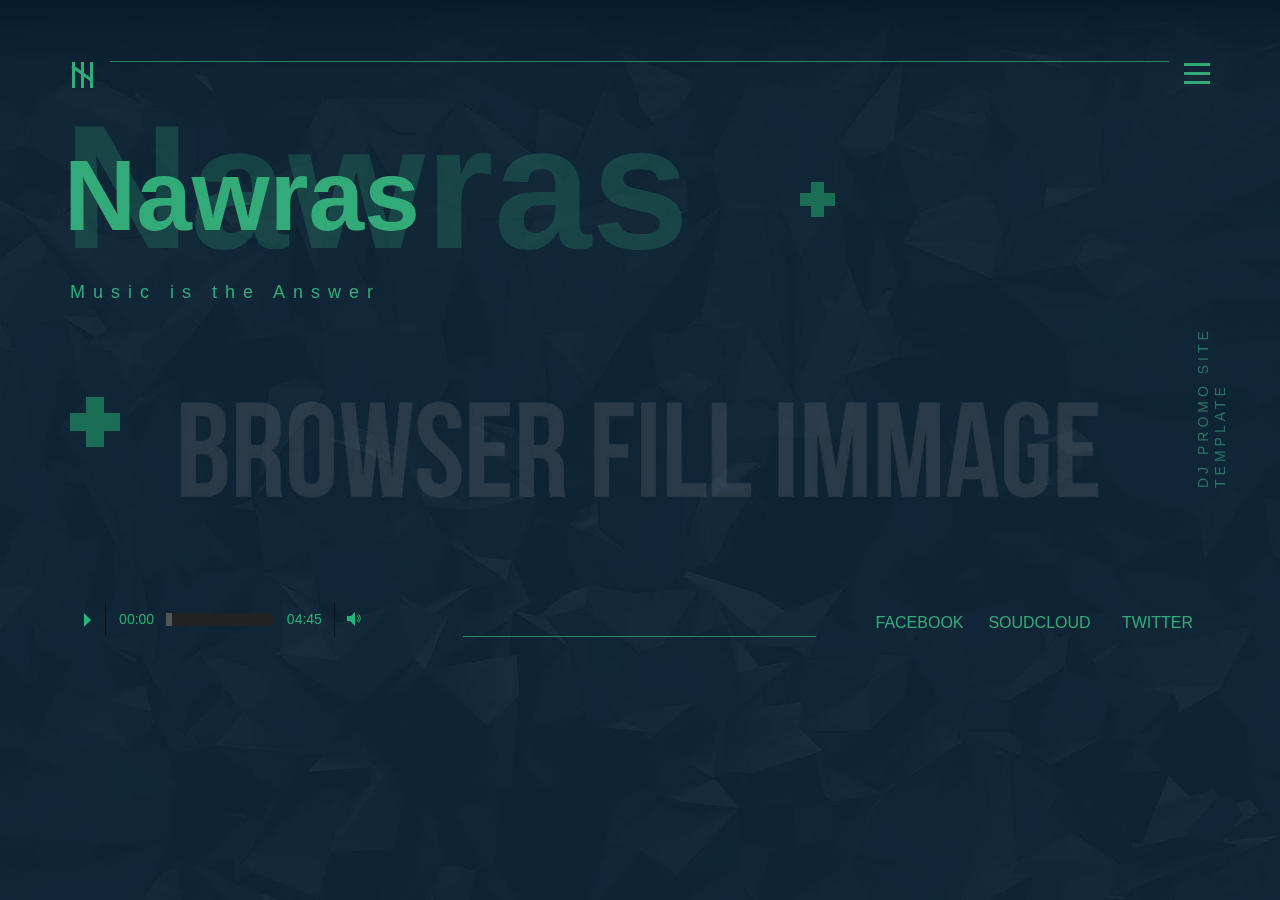
<file: HTML/index.html>
<!DOCTYPE html>
<html class="nojs html css_verticalspacer" lang="en-US">
 <head>

  <meta http-equiv="Content-type" content="text/html;charset=UTF-8"/>
  <meta name="generator" content="2017.1.0.379"/>
  <meta name="viewport" content="width=device-width, initial-scale=1.0"/>
  
  <script type="text/javascript">
   // Update the 'nojs'/'js' class on the html node
document.documentElement.className = document.documentElement.className.replace(/\bnojs\b/g, 'js');

// Check that all required assets are uploaded and up-to-date
if(typeof Muse == "undefined") window.Muse = {}; window.Muse.assets = {"required":["museutils.js", "museconfig.js", "jquery.watch.js", "webpro.js", "musewpslideshow.js", "jquery.museoverlay.js", "touchswipe.js", "jquery.musepolyfill.bgsize.js", "jquery.museresponsive.js", "require.js", "index.css"], "outOfDate":[]};
</script>
  
  <title>Home</title>
  <!-- CSS -->
  <link rel="stylesheet" type="text/css" href="css/site_global.css?crc=444006867"/>
  <link rel="stylesheet" type="text/css" href="css/index.css?crc=469391183" id="pagesheet"/>
  <!-- IE-only CSS -->
  <!--[if lt IE 9]>
  <link rel="stylesheet" type="text/css" href="css/iefonts_index.css?crc=3824530138"/>
  <link rel="stylesheet" type="text/css" href="css/nomq_index.css?crc=74822653" id="nomq_pagesheet"/>
  <![endif]-->
  <!-- Other scripts -->
  <script type="text/javascript">
   var __adobewebfontsappname__ = "muse";
</script>
  <!-- JS includes -->
  <script src="https://webfonts.creativecloud.com/open-sans:n6,n4,n8:default;raleway:n9:default.js" type="text/javascript"></script>
    <!--custom head HTML-->
  <link rel="stylesheet" href="https://cdnjs.cloudflare.com/ajax/libs/font-awesome/4.7.0/css/font-awesome.min.css">
<script src="https://cdnjs.cloudflare.com/ajax/libs/jquery/1.8.3/jquery.min.js"></script>
<script src="https://cdnjs.cloudflare.com/ajax/libs/wow/1.1.2/wow.min.js"></script>
<link rel="stylesheet" href="https://cdnjs.cloudflare.com/ajax/libs/animate.css/3.5.2/animate.min.css" />
  <!--HTML Widget code-->
    
<style>

.audioplayer
{
	height: 2.5em; /* 40 */
	position: relative;
	z-index: 1;
}
	.audioplayer-mini
	{
		width: 2.5em; /* 40 */
		margin: 0 auto;
	}
	.audioplayer > div
	{
		position: absolute;
	}
.audioplayer {
    color: #22B573;
	background: transparent;
}
    
.audioplayer-playpause
{
	width: 2.5em; /* 40 */
	height: 100%;
	text-align: left;
	text-indent: -9999px;
	cursor: pointer;
	z-index: 2;
	top: 0;
	left: 0;
}
	.audioplayer-mini .audioplayer-playpause
	{
		width: 100%;
	}
    
    /* Color */
	.audioplayer-playpause:hover,
	.audioplayer-playpause:focus
	{
		background-color: 222222;
	}
	.audioplayer-playpause a
	{
		display: block;
	}

	.audioplayer:not(.audioplayer-playing) .audioplayer-playpause a
	{
		width: 0;
		height: 0;
		border: 0.5em solid transparent; /* 8 */
		border-right: none;
		border-left-color: #22B573;
		content: '';
		position: absolute;
		top: 50%;
		left: 50%;
		margin: -0.5em 0 0 -0.25em; /* 8 4 */
	}

	.audioplayer-playing .audioplayer-playpause a
	{
		width: 0.75em; /* 12 */
		height: 0.75em; /* 12 */
		position: absolute;
		top: 50%;
		left: 50%;
		margin: -0.375em 0 0 -0.375em; /* 6 */
	}
    
		.audioplayer-playing .audioplayer-playpause a:before,
		.audioplayer-playing .audioplayer-playpause a:after
		{
			width: 40%;
			height: 100%;
			background-color: #22B573;
			content: '';
			position: absolute;
			top: 0;
		}
		.audioplayer-playing .audioplayer-playpause a:before
		{
			left: 0;
		}
		.audioplayer-playing .audioplayer-playpause a:after
		{
			right: 0;
		}
        
        
.audioplayer-time
{
	width: 4.375em; /* 70 */
	height: 100%;
	line-height: 2.5em; /* 40 */
	text-align: center;
	z-index: 2;
	top: 0;
}
	.audioplayer-time-current
	{
		border-left: 1px solid #111111;
		left: 2.5em; /* 40 */
	}
	.audioplayer-time-duration
	{
		right: 2.5em; /* 40 */
	}
		.audioplayer-novolume .audioplayer-time-duration
		{
			border-right: 0;
			right: 0;
		}
        
       
.audioplayer-bar
{
	height: 0.875em; /* 14 */
	background-color: #222222;
	cursor: pointer;
	z-index: 1;
	top: 50%;
	right: 6.875em; /* 110 */
	left: 6.875em; /* 110 */
	margin-top: -0.438em; /* 7 */
}
	.audioplayer-novolume .audioplayer-bar
	{
		right: 4.375em; /* 70 */
	}
	.audioplayer-bar div
	{
		width: 0;
		height: 100%;
		position: absolute;
		left: 0;
		top: 0;
	}
    
	.audioplayer-bar-loaded
	{
		background-color: #555555;
		z-index: 1;
	}

	.audioplayer-bar-played
	{
        /* Accent Color */
		background: #22B573;
		z-index: 2;
	}

.audioplayer-volume
{
	width: 2.5em; /* 40 */
	height: 100%;
	border-left: 1px solid #111111;
	text-align: left;
	text-indent: -9999px;
	cursor: pointer;
	z-index: 2;
	top: 0;
	right: 0;
}


	.audioplayer-volume:hover,
	.audioplayer-volume:focus
	{
		background-color: #222222;
        

	}
	.audioplayer-volume-button
	{
		width: 100%;
		height: 100%;
	}


		.audioplayer-volume-button a
		{
			width: 0.313em; /* 5 */
			height: 0.375em; /* 6 */
			background-color: #22B573;
			display: block;
			position: relative;
			z-index: 1;
			top: 40%;
			left: 35%;
		}
			.audioplayer-volume-button a:before,
			.audioplayer-volume-button a:after
			{
				content: '';
				position: absolute;
			}
            
			.audioplayer-volume-button a:before
			{
				width: 0;
				height: 0;
				border: 0.5em solid transparent; /* 8 */
				border-left: none;
				border-right-color: #22B573;
				z-index: 2;
				top: 50%;
				right: -0.25em;
				margin-top: -0.5em; /* 8 */
			}
            
            /* Color */
			.audioplayer:not(.audioplayer-mute) .audioplayer-volume-button a:after
			{
				/* "volume" icon by Nicolas Gallagher, http://nicolasgallagher.com/pure-css-gui-icons */
				width: 0.313em; /* 5 */
				height: 0.313em; /* 5 */
				border: 0.25em double #22B573; /* 4 */
				border-width: 0.25em 0.25em 0 0; /* 4 */
				left: 0.563em; /* 9 */
				top: -0.063em; /* 1 */
				-webkit-border-radius: 0 0.938em 0 0; /* 15 */
				-moz-border-radius: 0 0.938em 0 0; /* 15 */
				border-radius: 0 0.938em 0 0; /* 15 */
				-webkit-transform: rotate( 45deg );
				-moz-transform: rotate( 45deg );
				-ms-transform: rotate( 45deg );
				-o-transform: rotate( 45deg );
				transform: rotate( 45deg );
			}

	.audioplayer-volume-adjust
	{
		width: 100%;
		height: 6.25em; /* 100 */
		cursor: default;
		position: absolute;
		left: 0;
		top: -9999px;
		background: #222222;
        

        
	}
		.audioplayer-volume:not(:hover) .audioplayer-volume-adjust
		{
			opacity: 0;
		}
		.audioplayer-volume:hover .audioplayer-volume-adjust
		{
			top: auto;
			bottom: 100%;
		}
		.audioplayer-volume-adjust > div
		{
			width: 40%;
			height: 80%;
			background-color: #555555;
			cursor: pointer;
			position: relative;
			z-index: 1;
			margin: 30% auto 0;
		}
        

			.audioplayer-volume-adjust div div
			{
				width: 100%;
				height: 100%;
				position: absolute;
				bottom: 0;
				left: 0;
                /* Accent Color */
				background: #22B573;
			}
	.audioplayer-novolume .audioplayer-volume
	{
		display: none;
	} 
</style>

 </head>
 <body class="museBGSize">

  <div class="breakpoint active" id="bp_infinity" data-min-width="1001"><!-- responsive breakpoint node -->
   <div class="clearfix borderbox" id="page"><!-- group -->
    <div class="clearfix grpelem" id="ppu647"><!-- group -->
     <div class="clearfix grpelem" id="pu647"><!-- group -->
      <div id="u647-wrapper">
       <div id="u647" class="shared_content" data-content-guid="u647_content"><!-- simple frame --></div>
      </div>
      <div id="u705" class="shared_content" data-content-guid="u705_content"><!-- simple frame --></div>
     </div>
     <div class="headbgtitle clearfix shared_content" id="u208-4" data-muse-temp-textContainer-sizePolicy="true" data-muse-temp-textContainer-pinning="true" data-content-guid="u208-4_content"><!-- content -->
      <p id="u208-2" class="shared_content" data-content-guid="u208-2_content">Nawras</p>
     </div>
     <div class="size_fixed" id="u240" data-sizePolicy="fixed" data-pintopage="topleft"><!-- custom html -->
      <span class="shared_content" data-content-guid="u240_0_content">
		<div id="wrapper">
			<audio preload="auto" controls>
             <source src="assets/bensound-scifi.mp3"><!-- Hide -->
			<!--<source src="Add File"><!-- Hide -->
			<!--<source src="Add File"><!-- Hide -->
			</audio>

			</div>
</span>
     </div>
     <div class="headtitle clearfix shared_content" id="u286-4" data-muse-temp-textContainer-sizePolicy="true" data-muse-temp-textContainer-pinning="true" data-content-guid="u286-4_content"><!-- content -->
      <p id="u286-2" class="shared_content" data-content-guid="u286-2_content">Nawras</p>
     </div>
     <div class="PamphletWidget clearfix allow_click_through" id="pamphletu403" data-visibility="changed" style="visibility:hidden"><!-- none box -->
      <div class="ThumbGroup clearfix grpelem" data-col-pos="1" id="u406" data-sizePolicy="fluidWidth" data-pintopage="page_fixedLeft"><!-- none box -->
       <div class="popup_anchor allow_click_through grpelem" data-col-pos="0" id="u407popup">
        <div class="Thumb popup_element clearfix" data-col-pos="0" id="u407" data-sizePolicy="fixed" data-pintopage="page_fixedLeft"><!-- group -->
         <div class="clearfix grpelem shared_content" id="u387" data-content-guid="u387_content"><!-- group -->
          <div class="clearfix grpelem" id="pu381"><!-- group -->
           <div class="grpelem" id="u381" data-sizePolicy="fixed" data-pintopage="page_fluidx"><!-- simple frame --></div>
           <div class="grpelem" id="u384" data-mu-ie-matrix="progid:DXImageTransform.Microsoft.Matrix(M11=0,M12=1,M21=-1,M22=0,SizingMethod='auto expand')" data-mu-ie-matrix-dx="16" data-mu-ie-matrix-dy="-16" data-sizePolicy="fixed" data-pintopage="page_fluidx"><!-- simple frame --></div>
          </div>
         </div>
        </div>
       </div>
      </div>
      <div class="popup_anchor allow_click_through grpelem" data-col-pos="0" id="u412popup">
       <div class="ContainerGroup clearfix" data-col-pos="0" id="u412" data-sizePolicy="fixed" data-pintopage="page_fixedLeft"><!-- none box -->
        <div class="Container invi clearfix grpelem" data-col-pos="0" id="u418" data-sizePolicy="fixed" data-pintopage="page_fixedLeft"><!-- group -->
         <a class="nonblock nontext transition clearfix grpelem shared_content" id="u500-4" href="music.html" data-sizePolicy="fixed" data-pintopage="page_fluidx" data-content-guid="u500-4_content"><!-- content --><p id="u500-2">ENTER SITE</p></a>
        </div>
       </div>
      </div>
     </div>
     <div class="headline clearfix shared_content" id="u608-4" data-muse-temp-textContainer-sizePolicy="true" data-muse-temp-textContainer-pinning="true" data-content-guid="u608-4_content"><!-- content -->
      <p id="u608-2" class="shared_content" data-content-guid="u608-2_content">Music is the Answer</p>
     </div>
     <div class="clearfix shared_content" id="u775" data-content-guid="u775_content"><!-- group -->
      <div class="clearfix" id="u756"><!-- group -->
       <div id="u759" data-mu-ie-matrix="progid:DXImageTransform.Microsoft.Matrix(M11=0,M12=1,M21=-1,M22=0,SizingMethod='auto expand')" data-mu-ie-matrix-dx="11" data-mu-ie-matrix-dy="-11"><!-- simple frame --></div>
       <div id="u757" data-mu-ie-matrix="progid:DXImageTransform.Microsoft.Matrix(M11=0,M12=1,M21=-1,M22=0,SizingMethod='auto expand')" data-mu-ie-matrix-dx="11" data-mu-ie-matrix-dy="-11"><!-- simple frame --></div>
       <div id="u758" data-mu-ie-matrix="progid:DXImageTransform.Microsoft.Matrix(M11=0,M12=1,M21=-1,M22=0,SizingMethod='auto expand')" data-mu-ie-matrix-dx="11" data-mu-ie-matrix-dy="-11"><!-- simple frame --></div>
      </div>
      <div id="u772" data-mu-ie-matrix="progid:DXImageTransform.Microsoft.Matrix(M11=-0.809,M12=0.5878,M21=-0.5878,M22=-0.809,SizingMethod='auto expand')" data-mu-ie-matrix-dx="1" data-mu-ie-matrix-dy="-6"><!-- simple frame --></div>
     </div>
    </div>
    <div class="grpelem shared_content" id="u24317" data-content-guid="u24317_content"><!-- custom html -->
     <script>

$('.headtitle').addClass('wow fadeInRight');
$('.headline').addClass('wow fadeInUp');

</script>

 
 <script>
              new WOW().init();
              </script>


<script>
$('.headtitle').attr({'data-wow-duration':'1s','data-wow-delay':'0.6s'});
$('.headline').attr({'data-wow-duration':'1s','data-wow-delay':'0.8s'});

</script>

<script>
new WOW().init();
</script>

    </div>
    <div id="pamphletu519-wrapper">
     <div class="PamphletWidget clearfix allow_click_through" id="pamphletu519" data-visibility="changed" style="visibility:hidden"><!-- none box -->
      <div class="clearfix grpelem" id="pu531"><!-- group -->
       <div class="popup_anchor allow_click_through grpelem" data-col-pos="0" id="u531popup">
        <div class="ContainerGroup clearfix" data-col-pos="0" id="u531" data-sizePolicy="fixed" data-pintopage="page_fixedLeft"><!-- none box -->
         <div class="Container invi clearfix grpelem" data-col-pos="0" id="u532" data-sizePolicy="fixed" data-pintopage="page_fixedLeft"><!-- group -->
          <div class="clearfix grpelem shared_content" id="u564-16" data-muse-temp-textContainer-sizePolicy="true" data-muse-temp-textContainer-pinning="true" data-content-guid="u564-16_content"><!-- content -->
           <p id="u564-2">2015 - Best DJ set of the Year</p>
           <p id="u564-4">2015 - Best DJ of the Year</p>
           <p id="u564-6">2016 - Best DJ Beat Sound Magazine</p>
           <p id="u564-8">2017 - Remix of the Year</p>
           <p id="u564-10">2017- Best DJ set of the Year</p>
           <p id="u564-11">&nbsp;</p>
           <p id="u564-14"><span id="u564-12">​</span><span class="actAsInlineDiv normal_text" id="u697"><!-- content --><a class="nonblock nontext actAsDiv clearfix excludeFromNormalFlow" id="u695-4" href="about.html" data-sizePolicy="fixed" data-pintopage="page_fixedLeft"><!-- content --><span class="actAsPara" id="u695-2">VIEW MORE</span></a></span><span></span></p>
          </div>
         </div>
        </div>
       </div>
       <div class="ThumbGroup clearfix grpelem" data-col-pos="1" id="u526" data-sizePolicy="fluidWidth" data-pintopage="page_fixedLeft"><!-- none box -->
        <div class="popup_anchor allow_click_through grpelem" data-col-pos="0" id="u527popup">
         <div class="Thumb popup_element clearfix" data-col-pos="0" id="u527" data-sizePolicy="fixed" data-pintopage="page_fixedLeft"><!-- group -->
          <div class="clearfix grpelem shared_content" id="u528" data-content-guid="u528_content"><!-- group -->
           <div class="clearfix grpelem" id="pu530"><!-- group -->
            <div class="grpelem" id="u530" data-sizePolicy="fixed" data-pintopage="page_fluidx"><!-- simple frame --></div>
            <div class="grpelem" id="u529" data-mu-ie-matrix="progid:DXImageTransform.Microsoft.Matrix(M11=0,M12=1,M21=-1,M22=0,SizingMethod='auto expand')" data-mu-ie-matrix-dx="11" data-mu-ie-matrix-dy="-11" data-sizePolicy="fixed" data-pintopage="page_fluidx"><!-- simple frame --></div>
           </div>
          </div>
         </div>
        </div>
       </div>
      </div>
     </div>
    </div>
    <div class="clearfix shared_content" id="u7432" data-content-guid="u7432_content"><!-- group -->
     <div class="transition clearfix" id="u180-4" data-muse-temp-textContainer-sizePolicy="true" data-muse-temp-textContainer-pinning="true"><!-- content -->
      <p id="u180-2" class="shared_content" data-content-guid="u180-2_content">FACEBOOK</p>
     </div>
     <div class="transition clearfix" id="u715-4" data-muse-temp-textContainer-sizePolicy="true" data-muse-temp-textContainer-pinning="true"><!-- content -->
      <p id="u715-2" class="shared_content" data-content-guid="u715-2_content">SOUDCLOUD</p>
     </div>
     <div class="transition clearfix" id="u712-4" data-muse-temp-textContainer-sizePolicy="true" data-muse-temp-textContainer-pinning="true"><!-- content -->
      <p id="u712-2" class="shared_content" data-content-guid="u712-2_content">TWITTER</p>
     </div>
    </div>
    <div class="PamphletWidget clearfix allow_click_through widget_invisible grpelem" id="pamphletu312" data-visibility="changed" style="visibility:hidden" data-islightbox="true"><!-- none box -->
     <div class="popup_anchor allow_click_through grpelem" data-col-pos="0" id="u319popup" data-lightbox="true">
      <div class="ContainerGroup rgba-background clearfix" data-col-pos="0" id="u319" data-sizePolicy="fluidWidth" data-pintopage="page_fixedCenter" data-leftAdjustmentDoneBy="u319popup"><!-- stack box -->
       <div class="Container invi borderbox clearfix grpelem" data-col-pos="0" id="u321" data-sizePolicy="fluidWidth" data-pintopage="page_fixedCenter"><!-- group -->
        <div class="clearfix grpelem shared_content" id="u371" data-content-guid="u371_content"><!-- group -->
         <div class="clearfix grpelem" id="pu358-4"><!-- column -->
          <a class="nonblock nontext MuseLinkActive transition clearfix colelem" id="u358-4" href="index.html" data-sizePolicy="fixed" data-pintopage="page_fixedCenter"><!-- content --><p id="u358-2">Home</p></a>
          <a class="nonblock nontext transition shadow clearfix colelem" id="u362-4" href="music.html" data-sizePolicy="fixed" data-pintopage="page_fixedCenter"><!-- content --><p id="u362-2">Music</p></a>
          <a class="nonblock nontext transition shadow clearfix colelem" id="u365-4" href="about.html" data-sizePolicy="fixed" data-pintopage="page_fixedCenter"><!-- content --><p id="u365-2">About</p></a>
          <a class="nonblock nontext transition shadow clearfix colelem" id="u368-4" href="about.html#contact" data-sizePolicy="fixed" data-pintopage="page_fixedCenter"><!-- content --><p id="u368-2">Contact</p></a>
         </div>
        </div>
       </div>
      </div>
     </div>
     <div class="popup_anchor allow_click_through" data-col-pos="4" id="u317popup">
      <div class="PamphletCloseButton PamphletLightboxPart popup_element clearfix" data-col-pos="4" id="u317"><!-- group -->
       <div class="clearfix grpelem shared_content" id="u318-5" data-muse-temp-textContainer-sizePolicy="true" data-muse-temp-textContainer-pinning="true" data-content-guid="u318-5_content"><!-- content -->
        <p class="shared_content" data-content-guid="u318-5_0_content"><span id="u318">​</span><span class="actAsInlineDiv normal_text" id="u5241"><!-- content --><span class="actAsDiv clearfix excludeFromNormalFlow" id="u5235"><!-- group --><span class="actAsDiv grpelem" id="u5236" data-mu-ie-matrix="progid:DXImageTransform.Microsoft.Matrix(M11=-0.7071,M12=0.7071,M21=-0.7071,M22=-0.7071,SizingMethod='auto expand')" data-mu-ie-matrix-dx="3" data-mu-ie-matrix-dy="-10" data-sizePolicy="fixed" data-pintopage="page_fluidx"><!-- simple frame --></span><span class="actAsDiv grpelem" id="u5237" data-mu-ie-matrix="progid:DXImageTransform.Microsoft.Matrix(M11=0.7071,M12=0.7071,M21=-0.7071,M22=0.7071,SizingMethod='auto expand')" data-mu-ie-matrix-dx="3" data-mu-ie-matrix-dy="-10" data-sizePolicy="fixed" data-pintopage="page_fluidx"><!-- simple frame --></span></span></span><span></span></p>
       </div>
      </div>
     </div>
     <div class="ThumbGroup clearfix grpelem" data-col-pos="1" id="u323" data-sizePolicy="fluidWidth" data-pintopage="page_fixedLeft"><!-- none box -->
      <div class="popup_anchor allow_click_through" data-col-pos="0" id="u326popup">
       <div class="Thumb popup_element clearfix" data-col-pos="0" id="u326"><!-- group -->
        <div class="clearfix grpelem shared_content" id="u268" data-content-guid="u268_content"><!-- group -->
         <div class="clearfix grpelem" id="pu259"><!-- column -->
          <div class="colelem" id="u259" data-sizePolicy="fixed" data-pintopage="page_fluidx"><!-- simple frame --></div>
          <div class="colelem" id="u262" data-sizePolicy="fixed" data-pintopage="page_fluidx"><!-- simple frame --></div>
          <div class="colelem" id="u265" data-sizePolicy="fixed" data-pintopage="page_fluidx"><!-- simple frame --></div>
         </div>
        </div>
       </div>
      </div>
     </div>
    </div>
    <div class="djpromo clearfix shared_content" id="u722-4" data-muse-temp-textContainer-sizePolicy="true" data-muse-temp-textContainer-pinning="true" data-mu-ie-matrix="progid:DXImageTransform.Microsoft.Matrix(M11=0,M12=1,M21=-1,M22=0,SizingMethod='auto expand')" data-mu-ie-matrix-dx="365.99999999999994" data-mu-ie-matrix-dy="-122" data-content-guid="u722-4_content"><!-- content -->
     <p>DJ PROMO SITE TEMPLATE</p>
    </div>
    <div class="verticalspacer" data-offset-top="763" data-content-above-spacer="763" data-content-below-spacer="37" data-sizePolicy="fixed" data-pintopage="page_fixedLeft"></div>
   </div>
  </div>
  <div class="breakpoint" id="bp_1000" data-min-width="801" data-max-width="1000"><!-- responsive breakpoint node -->
   <div class="clearfix borderbox temp_no_id" data-orig-id="page"><!-- group -->
    <div class="clearfix grpelem" id="pu94"><!-- group -->
     <div class="browser_width shared_content" id="u94-bw" data-content-guid="u94-bw_content">
      <div class="museBGSize" id="u94"><!-- simple frame --></div>
     </div>
     <span class="headbgtitle clearfix placeholder" data-placeholder-for="u208-4_content"><!-- placeholder node --></span>
     <div class="size_fixed temp_no_id" data-sizePolicy="fixed" data-pintopage="topleft" data-orig-id="u240"><!-- custom html -->
      
		<div id="wrapper">
			<audio preload="auto" controls>
             <source src="assets/bensound-scifi.mp3"><!-- Hide -->
			<!--<source src="Add File"><!-- Hide -->
			<!--<source src="Add File"><!-- Hide -->
			</audio>

			</div>

     </div>
     <span class="headtitle clearfix placeholder" data-placeholder-for="u286-4_content"><!-- placeholder node --></span>
     <div class="PamphletWidget clearfix allow_click_through temp_no_id" data-visibility="changed" style="visibility:hidden" data-orig-id="pamphletu403"><!-- none box -->
      <div class="clearfix grpelem" id="pu412"><!-- group -->
       <div class="popup_anchor allow_click_through grpelem temp_no_id" data-col-pos="0" data-orig-id="u412popup">
        <div class="ContainerGroup clearfix temp_no_id" data-col-pos="0" data-sizePolicy="fixed" data-pintopage="page_fixedLeft" data-orig-id="u412"><!-- none box -->
         <div class="Container invi clearfix grpelem temp_no_id" data-col-pos="0" data-sizePolicy="fixed" data-pintopage="page_fixedLeft" data-orig-id="u418"><!-- group -->
          <span class="nonblock nontext transition clearfix grpelem placeholder" data-placeholder-for="u500-4_content"><!-- placeholder node --></span>
         </div>
        </div>
       </div>
       <div class="ThumbGroup clearfix grpelem temp_no_id" data-col-pos="1" data-sizePolicy="fluidWidth" data-pintopage="page_fixedLeft" data-orig-id="u406"><!-- none box -->
        <div class="popup_anchor allow_click_through grpelem temp_no_id" data-col-pos="0" data-orig-id="u407popup">
         <div class="Thumb popup_element clearfix temp_no_id" data-col-pos="0" data-sizePolicy="fixed" data-pintopage="page_fixedLeft" data-orig-id="u407"><!-- group -->
          <span class="clearfix grpelem placeholder" data-placeholder-for="u387_content"><!-- placeholder node --></span>
         </div>
        </div>
       </div>
      </div>
     </div>
     <span class="headline clearfix placeholder" data-placeholder-for="u608-4_content"><!-- placeholder node --></span>
     <span class="clearfix placeholder" data-placeholder-for="u775_content"><!-- placeholder node --></span>
    </div>
    <span class="grpelem placeholder" data-placeholder-for="u647_content"><!-- placeholder node --></span>
    <span class="placeholder" data-placeholder-for="u705_content"><!-- placeholder node --></span>
    <span class="grpelem placeholder" data-placeholder-for="u24317_content"><!-- placeholder node --></span>
    <div class="clearfix grpelem" id="ppamphletu519"><!-- group -->
     <div class="temp_no_id" data-orig-id="pamphletu519-wrapper">
      <div class="PamphletWidget clearfix allow_click_through temp_no_id" data-visibility="changed" style="visibility:hidden" data-orig-id="pamphletu519"><!-- none box -->
       <div class="clearfix grpelem temp_no_id" data-orig-id="pu531"><!-- group -->
        <div class="popup_anchor allow_click_through grpelem temp_no_id" data-col-pos="0" data-orig-id="u531popup">
         <div class="ContainerGroup clearfix temp_no_id" data-col-pos="0" data-sizePolicy="fixed" data-pintopage="page_fixedLeft" data-orig-id="u531"><!-- none box -->
          <div class="Container invi clearfix grpelem temp_no_id" data-col-pos="0" data-sizePolicy="fixed" data-pintopage="page_fixedLeft" data-orig-id="u532"><!-- group -->
           <span class="clearfix grpelem placeholder" data-placeholder-for="u564-16_content"><!-- placeholder node --></span>
          </div>
         </div>
        </div>
        <div class="ThumbGroup clearfix grpelem temp_no_id" data-col-pos="1" data-sizePolicy="fluidWidth" data-pintopage="page_fixedLeft" data-orig-id="u526"><!-- none box -->
         <div class="popup_anchor allow_click_through grpelem temp_no_id" data-col-pos="0" data-orig-id="u527popup">
          <div class="Thumb popup_element clearfix temp_no_id" data-col-pos="0" data-sizePolicy="fixed" data-pintopage="page_fixedLeft" data-orig-id="u527"><!-- group -->
           <span class="clearfix grpelem placeholder" data-placeholder-for="u528_content"><!-- placeholder node --></span>
          </div>
         </div>
        </div>
       </div>
      </div>
     </div>
     <span class="clearfix placeholder" data-placeholder-for="u7432_content"><!-- placeholder node --></span>
    </div>
    <div class="PamphletWidget clearfix allow_click_through widget_invisible grpelem temp_no_id" data-visibility="changed" style="visibility:hidden" data-islightbox="true" data-orig-id="pamphletu312"><!-- none box -->
     <div class="popup_anchor allow_click_through grpelem temp_no_id" data-col-pos="0" data-lightbox="true" data-orig-id="u319popup">
      <div class="ContainerGroup rgba-background clearfix temp_no_id" data-col-pos="0" data-sizePolicy="fluidWidth" data-pintopage="page_fixedCenter" data-leftAdjustmentDoneBy="u319popup" data-orig-id="u319"><!-- stack box -->
       <div class="Container invi borderbox clearfix grpelem temp_no_id" data-col-pos="0" data-sizePolicy="fluidWidth" data-pintopage="page_fixedCenter" data-orig-id="u321"><!-- group -->
        <span class="clearfix grpelem placeholder" data-placeholder-for="u371_content"><!-- placeholder node --></span>
       </div>
      </div>
     </div>
     <div class="popup_anchor allow_click_through temp_no_id" data-col-pos="4" data-orig-id="u317popup">
      <div class="PamphletCloseButton PamphletLightboxPart popup_element clearfix temp_no_id" data-col-pos="4" data-orig-id="u317"><!-- group -->
       <span class="clearfix grpelem placeholder" data-placeholder-for="u318-5_content"><!-- placeholder node --></span>
      </div>
     </div>
     <div class="ThumbGroup clearfix grpelem temp_no_id" data-col-pos="1" data-sizePolicy="fluidWidth" data-pintopage="page_fixedLeft" data-orig-id="u323"><!-- none box -->
      <div class="popup_anchor allow_click_through temp_no_id" data-col-pos="0" data-orig-id="u326popup">
       <div class="Thumb popup_element clearfix temp_no_id" data-col-pos="0" data-orig-id="u326"><!-- group -->
        <span class="clearfix grpelem placeholder" data-placeholder-for="u268_content"><!-- placeholder node --></span>
       </div>
      </div>
     </div>
    </div>
    <span class="djpromo clearfix placeholder" data-placeholder-for="u722-4_content"><!-- placeholder node --></span>
    <div class="verticalspacer" data-offset-top="688" data-content-above-spacer="800" data-content-below-spacer="111" data-sizePolicy="fixed" data-pintopage="page_fixedLeft"></div>
   </div>
  </div>
  <div class="breakpoint" id="bp_800" data-min-width="601" data-max-width="800"><!-- responsive breakpoint node -->
   <div class="clearfix borderbox temp_no_id" data-orig-id="page"><!-- column -->
    <div class="position_content" id="page_position_content">
     <div class="browser_width colelem temp_no_id" data-orig-id="u94-bw">
      <div class="museBGSize temp_no_id" data-orig-id="u94"><!-- group -->
       <div class="clearfix" id="u94_align_to_page">
        <div class="clearfix grpelem" id="pu775"><!-- column -->
         <div class="clearfix colelem temp_no_id" data-orig-id="u775"><!-- group -->
          <div class="clearfix grpelem" id="pu756"><!-- group -->
           <div class="clearfix grpelem temp_no_id" data-orig-id="u756"><!-- group -->
            <div class="grpelem temp_no_id" data-mu-ie-matrix="progid:DXImageTransform.Microsoft.Matrix(M11=0,M12=1,M21=-1,M22=0,SizingMethod='auto expand')" data-mu-ie-matrix-dx="11" data-mu-ie-matrix-dy="-11" data-sizePolicy="fixed" data-pintopage="page_fixedLeft" data-orig-id="u759"><!-- simple frame --></div>
            <div class="grpelem temp_no_id" data-mu-ie-matrix="progid:DXImageTransform.Microsoft.Matrix(M11=0,M12=1,M21=-1,M22=0,SizingMethod='auto expand')" data-mu-ie-matrix-dx="11" data-mu-ie-matrix-dy="-11" data-sizePolicy="fixed" data-pintopage="page_fixedLeft" data-orig-id="u757"><!-- simple frame --></div>
            <div class="grpelem temp_no_id" data-mu-ie-matrix="progid:DXImageTransform.Microsoft.Matrix(M11=0,M12=1,M21=-1,M22=0,SizingMethod='auto expand')" data-mu-ie-matrix-dx="11" data-mu-ie-matrix-dy="-11" data-sizePolicy="fixed" data-pintopage="page_fixedLeft" data-orig-id="u758"><!-- simple frame --></div>
           </div>
           <div class="grpelem temp_no_id" data-mu-ie-matrix="progid:DXImageTransform.Microsoft.Matrix(M11=-0.809,M12=0.5878,M21=-0.5878,M22=-0.809,SizingMethod='auto expand')" data-mu-ie-matrix-dx="1" data-mu-ie-matrix-dy="-6" data-sizePolicy="fixed" data-pintopage="page_fixedLeft" data-orig-id="u772"><!-- simple frame --></div>
          </div>
         </div>
         <div class="clearfix colelem" id="pu208-4"><!-- group -->
          <div class="headbgtitle clearfix grpelem temp_no_id" data-sizePolicy="fixed" data-pintopage="page_fixedLeft" data-orig-id="u208-4"><!-- content -->
           <span class="placeholder" data-placeholder-for="u208-2_content"><!-- placeholder node --></span>
          </div>
          <div class="headtitle clearfix grpelem temp_no_id" data-sizePolicy="fixed" data-pintopage="page_fixedLeft" data-orig-id="u286-4"><!-- content -->
           <span class="placeholder" data-placeholder-for="u286-2_content"><!-- placeholder node --></span>
          </div>
         </div>
         <div class="headline clearfix colelem temp_no_id" data-sizePolicy="fixed" data-pintopage="page_fixedLeft" data-orig-id="u608-4"><!-- content -->
          <span class="placeholder" data-placeholder-for="u608-2_content"><!-- placeholder node --></span>
         </div>
         <div class="PamphletWidget clearfix allow_click_through colelem temp_no_id" data-visibility="changed" style="visibility:hidden" data-sizePolicy="fluidWidth" data-pintopage="page_fixedLeft" data-orig-id="pamphletu403"><!-- none box -->
          <div class="clearfix grpelem temp_no_id" data-orig-id="pu412"><!-- group -->
           <div class="popup_anchor allow_click_through grpelem temp_no_id" data-col-pos="0" data-orig-id="u412popup">
            <div class="ContainerGroup clearfix temp_no_id" data-col-pos="0" data-sizePolicy="fixed" data-pintopage="page_fixedLeft" data-orig-id="u412"><!-- none box -->
             <div class="Container invi clearfix grpelem temp_no_id" data-col-pos="0" data-sizePolicy="fixed" data-pintopage="page_fixedLeft" data-orig-id="u418"><!-- group -->
              <span class="nonblock nontext transition clearfix grpelem placeholder" data-placeholder-for="u500-4_content"><!-- placeholder node --></span>
             </div>
            </div>
           </div>
           <div class="ThumbGroup clearfix grpelem temp_no_id" data-col-pos="1" data-sizePolicy="fluidWidth" data-pintopage="page_fixedLeft" data-orig-id="u406"><!-- none box -->
            <div class="popup_anchor allow_click_through grpelem temp_no_id" data-col-pos="0" data-orig-id="u407popup">
             <div class="Thumb popup_element clearfix temp_no_id" data-col-pos="0" data-sizePolicy="fixed" data-pintopage="page_fixedLeft" data-orig-id="u407"><!-- group -->
              <span class="clearfix grpelem placeholder" data-placeholder-for="u387_content"><!-- placeholder node --></span>
             </div>
            </div>
           </div>
          </div>
         </div>
         <div class="size_fixed colelem temp_no_id" data-sizePolicy="fixed" data-pintopage="page_fixedLeft" data-orig-id="u240"><!-- custom html -->
          <span class="placeholder" data-placeholder-for="u240_0_content"><!-- placeholder node --></span>
         </div>
        </div>
        <div class="clearfix grpelem temp_no_id" data-orig-id="pu647"><!-- column -->
         <div class="colelem temp_no_id shared_content" data-sizePolicy="fluidWidth" data-pintopage="page_fixedCenter" data-leftAdjustmentDoneBy="pu647" data-orig-id="u647" data-content-guid="u647_content1"><!-- simple frame --></div>
         <span class="colelem placeholder" data-placeholder-for="u24317_content"><!-- placeholder node --></span>
         <div class="clearfix colelem temp_no_id" data-orig-id="u7432"><!-- group -->
          <div class="transition clearfix grpelem temp_no_id" data-sizePolicy="fixed" data-pintopage="page_fixedCenter" data-orig-id="u180-4"><!-- content -->
           <span class="placeholder" data-placeholder-for="u180-2_content"><!-- placeholder node --></span>
          </div>
          <div class="transition clearfix grpelem temp_no_id" data-sizePolicy="fixed" data-pintopage="page_fixedCenter" data-orig-id="u715-4"><!-- content -->
           <span class="placeholder" data-placeholder-for="u715-2_content"><!-- placeholder node --></span>
          </div>
          <div class="transition clearfix grpelem temp_no_id" data-sizePolicy="fixed" data-pintopage="page_fixedCenter" data-orig-id="u712-4"><!-- content -->
           <span class="placeholder" data-placeholder-for="u712-2_content"><!-- placeholder node --></span>
          </div>
         </div>
        </div>
        <div class="PamphletWidget clearfix allow_click_through widget_invisible grpelem temp_no_id" data-visibility="changed" style="visibility:hidden" data-islightbox="true" data-orig-id="pamphletu312"><!-- none box -->
         <div class="popup_anchor allow_click_through grpelem temp_no_id" data-col-pos="0" data-lightbox="true" data-orig-id="u319popup">
          <div class="ContainerGroup rgba-background clearfix temp_no_id" data-col-pos="0" data-sizePolicy="fixed" data-pintopage="page_fluidx" data-orig-id="u319"><!-- stack box -->
           <div class="Container invi clearfix grpelem temp_no_id" data-col-pos="0" data-sizePolicy="fixed" data-pintopage="page_fluidx" data-orig-id="u321"><!-- group -->
            <span class="clearfix grpelem placeholder" data-placeholder-for="u371_content"><!-- placeholder node --></span>
           </div>
          </div>
         </div>
         <div class="popup_anchor allow_click_through temp_no_id" data-col-pos="4" data-orig-id="u317popup">
          <div class="PamphletCloseButton PamphletLightboxPart popup_element clearfix temp_no_id" data-col-pos="4" data-orig-id="u317"><!-- group -->
           <span class="clearfix grpelem placeholder" data-placeholder-for="u318-5_content"><!-- placeholder node --></span>
          </div>
         </div>
         <div class="ThumbGroup clearfix grpelem temp_no_id" data-col-pos="1" data-sizePolicy="fluidWidth" data-pintopage="page_fixedLeft" data-orig-id="u323"><!-- none box -->
          <div class="popup_anchor allow_click_through temp_no_id" data-col-pos="0" data-orig-id="u326popup">
           <div class="Thumb popup_element clearfix temp_no_id" data-col-pos="0" data-orig-id="u326"><!-- group -->
            <span class="clearfix grpelem placeholder" data-placeholder-for="u268_content"><!-- placeholder node --></span>
           </div>
          </div>
         </div>
        </div>
       </div>
      </div>
     </div>
     <div class="verticalspacer" data-offset-top="802" data-content-above-spacer="802" data-content-below-spacer="0" data-sizePolicy="fixed" data-pintopage="page_fixedLeft"></div>
    </div>
   </div>
  </div>
  <div class="breakpoint" id="bp_600" data-min-width="401" data-max-width="600"><!-- responsive breakpoint node -->
   <div class="clearfix borderbox temp_no_id" data-orig-id="page"><!-- group -->
    <div class="browser_width grpelem temp_no_id" data-orig-id="u94-bw">
     <div class="museBGSize temp_no_id" data-orig-id="u94"><!-- group -->
      <div class="clearfix temp_no_id" data-orig-id="u94_align_to_page">
       <div class="clearfix grpelem" id="ppu208-4"><!-- column -->
        <div class="clearfix colelem temp_no_id" data-orig-id="pu208-4"><!-- group -->
         <div class="headbgtitle clearfix grpelem temp_no_id" data-sizePolicy="fixed" data-pintopage="page_fixedLeft" data-orig-id="u208-4"><!-- content -->
          <span class="placeholder" data-placeholder-for="u208-2_content"><!-- placeholder node --></span>
         </div>
         <div class="headtitle clearfix grpelem temp_no_id" data-sizePolicy="fixed" data-pintopage="page_fixedLeft" data-orig-id="u286-4"><!-- content -->
          <span class="placeholder" data-placeholder-for="u286-2_content"><!-- placeholder node --></span>
         </div>
         <div class="headline clearfix grpelem temp_no_id" data-sizePolicy="fixed" data-pintopage="page_fixedLeft" data-orig-id="u608-4"><!-- content -->
          <span class="placeholder" data-placeholder-for="u608-2_content"><!-- placeholder node --></span>
         </div>
        </div>
        <div class="PamphletWidget clearfix allow_click_through colelem temp_no_id" data-visibility="changed" style="visibility:hidden" data-sizePolicy="fluidWidth" data-pintopage="page_fixedLeft" data-orig-id="pamphletu403"><!-- none box -->
         <div class="clearfix grpelem temp_no_id" data-orig-id="pu412"><!-- group -->
          <div class="popup_anchor allow_click_through grpelem temp_no_id" data-col-pos="0" data-orig-id="u412popup">
           <div class="ContainerGroup clearfix temp_no_id" data-col-pos="0" data-sizePolicy="fixed" data-pintopage="page_fixedLeft" data-orig-id="u412"><!-- none box -->
            <div class="Container invi clearfix grpelem temp_no_id" data-col-pos="0" data-sizePolicy="fixed" data-pintopage="page_fixedLeft" data-orig-id="u418"><!-- group -->
             <span class="nonblock nontext transition clearfix grpelem placeholder" data-placeholder-for="u500-4_content"><!-- placeholder node --></span>
            </div>
           </div>
          </div>
          <div class="ThumbGroup clearfix grpelem temp_no_id" data-col-pos="1" data-sizePolicy="fluidWidth" data-pintopage="page_fixedLeft" data-orig-id="u406"><!-- none box -->
           <div class="popup_anchor allow_click_through grpelem temp_no_id" data-col-pos="0" data-orig-id="u407popup">
            <div class="Thumb popup_element clearfix temp_no_id" data-col-pos="0" data-sizePolicy="fixed" data-pintopage="page_fixedLeft" data-orig-id="u407"><!-- group -->
             <span class="clearfix grpelem placeholder" data-placeholder-for="u387_content"><!-- placeholder node --></span>
            </div>
           </div>
          </div>
         </div>
        </div>
        <div class="size_fixed colelem temp_no_id" data-sizePolicy="fixed" data-pintopage="page_fixedLeft" data-orig-id="u240"><!-- custom html -->
         <span class="placeholder" data-placeholder-for="u240_0_content"><!-- placeholder node --></span>
        </div>
        <div class="clearfix colelem temp_no_id" data-orig-id="u7432"><!-- group -->
         <div class="transition clearfix grpelem temp_no_id" data-sizePolicy="fixed" data-pintopage="page_fixedLeft" data-orig-id="u180-4"><!-- content -->
          <span class="placeholder" data-placeholder-for="u180-2_content"><!-- placeholder node --></span>
         </div>
         <div class="transition clearfix grpelem temp_no_id" data-sizePolicy="fixed" data-pintopage="page_fixedLeft" data-orig-id="u715-4"><!-- content -->
          <span class="placeholder" data-placeholder-for="u715-2_content"><!-- placeholder node --></span>
         </div>
         <div class="transition clearfix grpelem temp_no_id" data-sizePolicy="fixed" data-pintopage="page_fixedLeft" data-orig-id="u712-4"><!-- content -->
          <span class="placeholder" data-placeholder-for="u712-2_content"><!-- placeholder node --></span>
         </div>
        </div>
       </div>
       <div class="clearfix grpelem temp_no_id" data-orig-id="pu647"><!-- column -->
        <span class="colelem placeholder" data-placeholder-for="u647_content1"><!-- placeholder node --></span>
        <span class="colelem placeholder" data-placeholder-for="u24317_content"><!-- placeholder node --></span>
       </div>
       <div class="PamphletWidget clearfix allow_click_through widget_invisible grpelem temp_no_id" data-visibility="changed" style="visibility:hidden" data-islightbox="true" data-orig-id="pamphletu312"><!-- none box -->
        <div class="popup_anchor allow_click_through grpelem temp_no_id" data-col-pos="0" data-lightbox="true" data-orig-id="u319popup">
         <div class="ContainerGroup rgba-background clearfix temp_no_id" data-col-pos="0" data-sizePolicy="fluidWidth" data-pintopage="page_fixedCenter" data-leftAdjustmentDoneBy="u319popup" data-orig-id="u319"><!-- stack box -->
          <div class="Container invi borderbox clearfix grpelem temp_no_id" data-col-pos="0" data-sizePolicy="fluidWidth" data-pintopage="page_fixedCenter" data-orig-id="u321"><!-- group -->
           <span class="clearfix grpelem placeholder" data-placeholder-for="u371_content"><!-- placeholder node --></span>
          </div>
         </div>
        </div>
        <div class="popup_anchor allow_click_through temp_no_id" data-col-pos="4" data-orig-id="u317popup">
         <div class="PamphletCloseButton PamphletLightboxPart popup_element clearfix temp_no_id" data-col-pos="4" data-orig-id="u317"><!-- group -->
          <span class="clearfix grpelem placeholder" data-placeholder-for="u318-5_content"><!-- placeholder node --></span>
         </div>
        </div>
        <div class="ThumbGroup clearfix grpelem temp_no_id" data-col-pos="1" data-sizePolicy="fluidWidth" data-pintopage="page_fixedLeft" data-orig-id="u323"><!-- none box -->
         <div class="popup_anchor allow_click_through temp_no_id" data-col-pos="0" data-orig-id="u326popup">
          <div class="Thumb popup_element clearfix temp_no_id" data-col-pos="0" data-orig-id="u326"><!-- group -->
           <span class="clearfix grpelem placeholder" data-placeholder-for="u268_content"><!-- placeholder node --></span>
          </div>
         </div>
        </div>
       </div>
      </div>
     </div>
    </div>
    <span class="clearfix placeholder" data-placeholder-for="u775_content"><!-- placeholder node --></span>
    <div class="verticalspacer" data-offset-top="800" data-content-above-spacer="800" data-content-below-spacer="0" data-sizePolicy="fixed" data-pintopage="page_fixedLeft"></div>
   </div>
  </div>
  <div class="breakpoint" id="bp_400" data-max-width="400"><!-- responsive breakpoint node -->
   <div class="clearfix borderbox temp_no_id" data-orig-id="page"><!-- group -->
    <div class="browser_width" id="u9511-bw">
     <div class="rgba-background" id="u9511"><!-- simple frame --></div>
    </div>
    <div class="clearfix grpelem temp_no_id" data-orig-id="pu94"><!-- group -->
     <span class="browser_width grpelem placeholder" data-placeholder-for="u94-bw_content"><!-- placeholder node --></span>
     <div class="size_fixed grpelem temp_no_id" data-sizePolicy="fixed" data-pintopage="page_fixedCenter" data-orig-id="u240"><!-- custom html -->
      <span class="placeholder" data-placeholder-for="u240_0_content"><!-- placeholder node --></span>
     </div>
     <div class="headtitle clearfix grpelem temp_no_id" data-sizePolicy="fixed" data-pintopage="page_fixedCenter" data-orig-id="u286-4"><!-- content -->
      <span class="placeholder" data-placeholder-for="u286-2_content"><!-- placeholder node --></span>
     </div>
     <div class="headline clearfix grpelem temp_no_id" data-sizePolicy="fixed" data-pintopage="page_fixedCenter" data-orig-id="u608-4"><!-- content -->
      <span class="placeholder" data-placeholder-for="u608-2_content"><!-- placeholder node --></span>
     </div>
     <div class="clearfix grpelem temp_no_id" data-orig-id="u7432"><!-- group -->
      <div class="transition clearfix grpelem temp_no_id" data-sizePolicy="fixed" data-pintopage="page_fixedCenter" data-orig-id="u180-4"><!-- content -->
       <span class="placeholder" data-placeholder-for="u180-2_content"><!-- placeholder node --></span>
      </div>
      <div class="transition clearfix grpelem temp_no_id" data-sizePolicy="fixed" data-pintopage="page_fixedCenter" data-orig-id="u715-4"><!-- content -->
       <span class="placeholder" data-placeholder-for="u715-2_content"><!-- placeholder node --></span>
      </div>
      <div class="transition clearfix grpelem temp_no_id" data-sizePolicy="fixed" data-pintopage="page_fixedCenter" data-orig-id="u712-4"><!-- content -->
       <span class="placeholder" data-placeholder-for="u712-2_content"><!-- placeholder node --></span>
      </div>
     </div>
     <div class="clearfix grpelem temp_no_id" data-orig-id="u775"><!-- group -->
      <div class="clearfix grpelem temp_no_id" data-orig-id="pu756"><!-- group -->
       <div class="clearfix grpelem temp_no_id" data-orig-id="u756"><!-- group -->
        <div class="grpelem temp_no_id" data-mu-ie-matrix="progid:DXImageTransform.Microsoft.Matrix(M11=0,M12=1,M21=-1,M22=0,SizingMethod='auto expand')" data-mu-ie-matrix-dx="11" data-mu-ie-matrix-dy="-11" data-sizePolicy="fixed" data-pintopage="page_fixedCenter" data-orig-id="u759"><!-- simple frame --></div>
        <div class="grpelem temp_no_id" data-mu-ie-matrix="progid:DXImageTransform.Microsoft.Matrix(M11=0,M12=1,M21=-1,M22=0,SizingMethod='auto expand')" data-mu-ie-matrix-dx="11" data-mu-ie-matrix-dy="-11" data-sizePolicy="fixed" data-pintopage="page_fixedCenter" data-orig-id="u757"><!-- simple frame --></div>
        <div class="grpelem temp_no_id" data-mu-ie-matrix="progid:DXImageTransform.Microsoft.Matrix(M11=0,M12=1,M21=-1,M22=0,SizingMethod='auto expand')" data-mu-ie-matrix-dx="11" data-mu-ie-matrix-dy="-11" data-sizePolicy="fixed" data-pintopage="page_fixedCenter" data-orig-id="u758"><!-- simple frame --></div>
       </div>
       <div class="grpelem temp_no_id" data-mu-ie-matrix="progid:DXImageTransform.Microsoft.Matrix(M11=-0.809,M12=0.5878,M21=-0.5878,M22=-0.809,SizingMethod='auto expand')" data-mu-ie-matrix-dx="1" data-mu-ie-matrix-dy="-6" data-sizePolicy="fixed" data-pintopage="page_fixedCenter" data-orig-id="u772"><!-- simple frame --></div>
      </div>
     </div>
     <span class="grpelem placeholder" data-placeholder-for="u24317_content"><!-- placeholder node --></span>
    </div>
    <div class="PamphletWidget clearfix allow_click_through widget_invisible temp_no_id" data-visibility="changed" style="visibility:hidden" data-islightbox="true" data-orig-id="pamphletu312"><!-- none box -->
     <div class="popup_anchor allow_click_through grpelem temp_no_id" data-col-pos="0" data-lightbox="true" data-orig-id="u319popup">
      <div class="ContainerGroup rgba-background clearfix temp_no_id" data-col-pos="0" data-sizePolicy="fluidWidth" data-pintopage="page_fixedCenter" data-leftAdjustmentDoneBy="u319popup" data-orig-id="u319"><!-- stack box -->
       <div class="Container invi borderbox clearfix grpelem temp_no_id" data-col-pos="0" data-sizePolicy="fluidWidth" data-pintopage="page_fixedCenter" data-orig-id="u321"><!-- group -->
        <span class="clearfix grpelem placeholder" data-placeholder-for="u371_content"><!-- placeholder node --></span>
       </div>
      </div>
     </div>
     <div class="popup_anchor allow_click_through temp_no_id" data-col-pos="4" data-orig-id="u317popup">
      <div class="PamphletCloseButton PamphletLightboxPart popup_element clearfix temp_no_id" data-col-pos="4" data-orig-id="u317"><!-- group -->
       <div class="clearfix grpelem temp_no_id" data-sizePolicy="fixed" data-pintopage="page_fluidx" data-orig-id="u318-5"><!-- content -->
        <span class="placeholder" data-placeholder-for="u318-5_0_content"><!-- placeholder node --></span>
       </div>
      </div>
     </div>
     <div class="ThumbGroup clearfix grpelem temp_no_id" data-col-pos="1" data-sizePolicy="fluidWidth" data-pintopage="page_fixedLeft" data-orig-id="u323"><!-- none box -->
      <div class="popup_anchor allow_click_through temp_no_id" data-col-pos="0" data-orig-id="u326popup">
       <div class="Thumb popup_element clearfix temp_no_id" data-col-pos="0" data-orig-id="u326"><!-- group -->
        <span class="clearfix grpelem placeholder" data-placeholder-for="u268_content"><!-- placeholder node --></span>
       </div>
      </div>
     </div>
    </div>
    <div class="verticalspacer" data-offset-top="784" data-content-above-spacer="784" data-content-below-spacer="0" data-sizePolicy="fixed" data-pintopage="page_fixedLeft"></div>
   </div>
  </div>
  <!-- JS includes -->
  <script type="text/javascript">
   if (document.location.protocol != 'https:') document.write('\x3Cscript src="http://musecdn2.businesscatalyst.com/scripts/4.0/jquery-1.8.3.min.js" type="text/javascript">\x3C/script>');
</script>
  <script type="text/javascript">
   window.jQuery || document.write('\x3Cscript src="scripts/jquery-1.8.3.min.js?crc=209076791" type="text/javascript">\x3C/script>');
</script>
  <!-- Other scripts -->
  <script type="text/javascript">
   // Decide weather to suppress missing file error or not based on preference setting
var suppressMissingFileError = false
</script>
  <script type="text/javascript">
   window.Muse.assets.check=function(d){if(!window.Muse.assets.checked){window.Muse.assets.checked=!0;var b={},c=function(a,b){if(window.getComputedStyle){var c=window.getComputedStyle(a,null);return c&&c.getPropertyValue(b)||c&&c[b]||""}if(document.documentElement.currentStyle)return(c=a.currentStyle)&&c[b]||a.style&&a.style[b]||"";return""},a=function(a){if(a.match(/^rgb/))return a=a.replace(/\s+/g,"").match(/([\d\,]+)/gi)[0].split(","),(parseInt(a[0])<<16)+(parseInt(a[1])<<8)+parseInt(a[2]);if(a.match(/^\#/))return parseInt(a.substr(1),
16);return 0},g=function(g){for(var f=document.getElementsByTagName("link"),h=0;h<f.length;h++)if("text/css"==f[h].type){var i=(f[h].href||"").match(/\/?css\/([\w\-]+\.css)\?crc=(\d+)/);if(!i||!i[1]||!i[2])break;b[i[1]]=i[2]}f=document.createElement("div");f.className="version";f.style.cssText="display:none; width:1px; height:1px;";document.getElementsByTagName("body")[0].appendChild(f);for(h=0;h<Muse.assets.required.length;){var i=Muse.assets.required[h],l=i.match(/([\w\-\.]+)\.(\w+)$/),k=l&&l[1]?
l[1]:null,l=l&&l[2]?l[2]:null;switch(l.toLowerCase()){case "css":k=k.replace(/\W/gi,"_").replace(/^([^a-z])/gi,"_$1");f.className+=" "+k;k=a(c(f,"color"));l=a(c(f,"backgroundColor"));k!=0||l!=0?(Muse.assets.required.splice(h,1),"undefined"!=typeof b[i]&&(k!=b[i]>>>24||l!=(b[i]&16777215))&&Muse.assets.outOfDate.push(i)):h++;f.className="version";break;case "js":h++;break;default:throw Error("Unsupported file type: "+l);}}d?d().jquery!="1.8.3"&&Muse.assets.outOfDate.push("jquery-1.8.3.min.js"):Muse.assets.required.push("jquery-1.8.3.min.js");
f.parentNode.removeChild(f);if(Muse.assets.outOfDate.length||Muse.assets.required.length)f="Some files on the server may be missing or incorrect. Clear browser cache and try again. If the problem persists please contact website author.",g&&Muse.assets.outOfDate.length&&(f+="\nOut of date: "+Muse.assets.outOfDate.join(",")),g&&Muse.assets.required.length&&(f+="\nMissing: "+Muse.assets.required.join(",")),suppressMissingFileError?(f+="\nUse SuppressMissingFileError key in AppPrefs.xml to show missing file error pop up.",console.log(f)):alert(f)};location&&location.search&&location.search.match&&location.search.match(/muse_debug/gi)?
setTimeout(function(){g(!0)},5E3):g()}};
var muse_init=function(){require.config({baseUrl:""});require(["jquery","museutils","whatinput","jquery.watch","webpro","musewpslideshow","jquery.museoverlay","touchswipe","jquery.musepolyfill.bgsize","jquery.museresponsive"],function(d){var $ = d;$(document).ready(function(){try{
window.Muse.assets.check($);/* body */
Muse.Utils.transformMarkupToFixBrowserProblemsPreInit();/* body */
Muse.Utils.prepHyperlinks(true);/* body */
Muse.Utils.resizeHeight('.popup_anchor.allow_click_through');/* resize height */
Muse.Utils.resizeHeight('.browser_width');/* resize height */
Muse.Utils.requestAnimationFrame(function() { $('body').addClass('initialized'); });/* mark body as initialized */
Muse.Utils.makeButtonsVisibleAfterSettingMinWidth();/* body */
Muse.Utils.initWidget('#pamphletu403', ['#bp_infinity', '#bp_1000', '#bp_800', '#bp_600'], function(elem) { return new WebPro.Widget.ContentSlideShow(elem, {contentLayout_runtime:'loose',event:'mouseover',deactivationEvent:'mouseout_both',autoPlay:false,displayInterval:3000,transitionStyle:'fading',transitionDuration:500,hideAllContentsFirst:true,shuffle:false,enableSwipe:true,resumeAutoplay:true,resumeAutoplayInterval:3000,playOnce:false,autoActivate_runtime:false,isResponsive:true}); });/* #pamphletu403 */
Muse.Utils.initWidget('#pamphletu519', ['#bp_infinity', '#bp_1000'], function(elem) { return new WebPro.Widget.ContentSlideShow(elem, {contentLayout_runtime:'loose',event:'mouseover',deactivationEvent:'mouseout_both',autoPlay:false,displayInterval:3000,transitionStyle:'fading',transitionDuration:500,hideAllContentsFirst:true,shuffle:false,enableSwipe:true,resumeAutoplay:true,resumeAutoplayInterval:3000,playOnce:false,autoActivate_runtime:false,isResponsive:true}); });/* #pamphletu519 */
Muse.Utils.initWidget('#pamphletu312', ['#bp_infinity', '#bp_1000', '#bp_800', '#bp_600', '#bp_400'], function(elem) { return new WebPro.Widget.ContentSlideShow(elem, {contentLayout_runtime:'lightbox',event:'click',deactivationEvent:'none',autoPlay:false,displayInterval:3000,transitionStyle:'fading',transitionDuration:500,hideAllContentsFirst:true,shuffle:false,enableSwipe:true,resumeAutoplay:true,resumeAutoplayInterval:3000,playOnce:false,autoActivate_runtime:false,isResponsive:true}); });/* #pamphletu312 */
Muse.Utils.fullPage('#page');/* 100% height page */
$( '.breakpoint' ).registerBreakpoint();/* Register breakpoints */
Muse.Utils.transformMarkupToFixBrowserProblems();/* body */
}catch(b){if(b&&"function"==typeof b.notify?b.notify():Muse.Assert.fail("Error calling selector function: "+b),false)throw b;}})})};

</script>
  <!-- RequireJS script -->
  <script src="scripts/require.js?crc=3861931657" type="text/javascript" async data-main="scripts/museconfig.js?crc=278381782" onload="if (requirejs) requirejs.onError = function(requireType, requireModule) { if (requireType && requireType.toString && requireType.toString().indexOf && 0 <= requireType.toString().indexOf('#scripterror')) window.Muse.assets.check(); }" onerror="window.Muse.assets.check();"></script>
  
  <!--HTML Widget code-->
  
<script>
!function(e,t,a){var i="ontouchstart"in t,n=i?"touchstart":"mousedown",o=i?"touchmove":"mousemove",d=i?"touchcancel":"mouseup",u=function(e){var t=e/3600,a=Math.floor(t),i=e%3600/60,n=Math.floor(i),o=Math.ceil(e%3600%60);return o>59&&(o=0,n=Math.ceil(i)),n>59&&(n=0,a=Math.ceil(t)),(0==a?"":a>0&&a.toString().length<2?"0"+a+":":a+":")+(n.toString().length<2?"0"+n:n)+":"+(o.toString().length<2?"0"+o:o)},l=function(e){var t=a.createElement("audio");return!(!t.canPlayType||!t.canPlayType("audio/"+e.split(".").pop().toLowerCase()+";").replace(/no/,""))};e.fn.audioPlayer=function(t){var t=e.extend({classPrefix:"audioplayer",strPlay:"Play",strPause:"Pause",strVolume:"Volume"},t),a={},r={playPause:"playpause",playing:"playing",stopped:"stopped",time:"time",timeCurrent:"time-current",timeDuration:"time-duration",bar:"bar",barLoaded:"bar-loaded",barPlayed:"bar-played",volume:"volume",volumeButton:"volume-button",volumeAdjust:"volume-adjust",noVolume:"novolume",muted:"muted",mini:"mini"};for(var s in r)a[s]=t.classPrefix+"-"+r[s];return this.each(function(){if("audio"!=e(this).prop("tagName").toLowerCase())return!1;var r=e(this),s=r.attr("src"),v=r.get(0).getAttribute("autoplay"),v=""===v||"autoplay"===v?!0:!1,m=r.get(0).getAttribute("loop"),m=""===m||"loop"===m?!0:!1,c=!1;"undefined"==typeof s?r.find("source").each(function(){return s=e(this).attr("src"),"undefined"!=typeof s&&l(s)?(c=!0,!1):void 0}):l(s)&&(c=!0);var h=e('<div class="'+t.classPrefix+'">'+(c?e("<div>").append(r.eq(0).clone()).html():'<embed src="'+s+'" width="0" height="0" volume="100" autostart="'+v.toString()+'" loop="'+m.toString()+'" />')+'<div class="'+a.playPause+'" title="'+t.strPlay+'"><a href="#">'+t.strPlay+"</a></div></div>"),f=h.find(c?"audio":"embed"),f=f.get(0);if(c){h.find("audio").css({width:0,height:0,visibility:"hidden"}),h.append('<div class="'+a.time+" "+a.timeCurrent+'"></div><div class="'+a.bar+'"><div class="'+a.barLoaded+'"></div><div class="'+a.barPlayed+'"></div></div><div class="'+a.time+" "+a.timeDuration+'"></div><div class="'+a.volume+'"><div class="'+a.volumeButton+'" title="'+t.strVolume+'"><a href="#">'+t.strVolume+'</a></div><div class="'+a.volumeAdjust+'"><div><div></div></div></div></div>');var p=h.find("."+a.bar),y=h.find("."+a.barPlayed),g=h.find("."+a.barLoaded),b=h.find("."+a.timeCurrent),P=h.find("."+a.timeDuration),C=h.find("."+a.volumeButton),E=h.find("."+a.volumeAdjust+" > div"),w=0,M=function(e){theRealEvent=i?e.originalEvent.touches[0]:e,f.currentTime=Math.round(f.duration*(theRealEvent.pageX-p.offset().left)/p.width())},L=function(e){theRealEvent=i?e.originalEvent.touches[0]:e,f.volume=Math.abs((theRealEvent.pageY-(E.offset().top+E.height()))/E.height())},S=function(){var e=setInterval(function(){return f.buffered.length<1?!0:(g.width(f.buffered.end(0)/f.duration*100+"%"),void(Math.floor(f.buffered.end(0))>=Math.floor(f.duration)&&clearInterval(e)))},100)},V=f.volume,j=f.volume=.111;Math.round(1e3*f.volume)/1e3==j?f.volume=V:h.addClass(a.noVolume),P.html("…"),b.html(u(0)),f.addEventListener("loadeddata",function(){S(),P.html(e.isNumeric(f.duration)?u(f.duration):"…"),E.find("div").height(100*f.volume+"%"),w=f.volume}),f.addEventListener("timeupdate",function(){b.html(u(f.currentTime)),y.width(f.currentTime/f.duration*100+"%")}),f.addEventListener("volumechange",function(){E.find("div").height(100*f.volume+"%"),f.volume>0&&h.hasClass(a.muted)&&h.removeClass(a.muted),f.volume<=0&&!h.hasClass(a.muted)&&h.addClass(a.muted)}),f.addEventListener("ended",function(){h.removeClass(a.playing).addClass(a.stopped)}),p.on(n,function(e){M(e),p.on(o,function(e){M(e)})}).on(d,function(){p.unbind(o)}),C.on("click",function(){return h.hasClass(a.muted)?(h.removeClass(a.muted),f.volume=w):(h.addClass(a.muted),w=f.volume,f.volume=0),!1}),E.on(n,function(e){L(e),E.on(o,function(e){L(e)})}).on(d,function(){E.unbind(o)})}else h.addClass(a.mini);h.addClass(v?a.playing:a.stopped),h.find("."+a.playPause).on("click",function(){return h.hasClass(a.playing)?(e(this).attr("title",t.strPlay).find("a").html(t.strPlay),h.removeClass(a.playing).addClass(a.stopped),c?f.pause():f.Stop()):(e(this).attr("title",t.strPause).find("a").html(t.strPause),h.addClass(a.playing).removeClass(a.stopped),c?f.play():f.Play()),!1}),r.replaceWith(h)}),this}}(jQuery,window,document);
</script>
<script>
$( 'audio' ).audioPlayer(
{
	strPlay: 'Play', // default value: 'Play'
	strPause: 'Pause', // default value: 'Pause'
	strVolume: 'Volume', // default value: 'Volume'
});
</script>


   </body>
</html>
</file>
<file: HTML/css/site_global.css>
html{min-height:100%;min-width:100%;-ms-text-size-adjust:none;}body,div,dl,dt,dd,ul,ol,li,nav,h1,h2,h3,h4,h5,h6,pre,code,form,fieldset,legend,input,button,textarea,p,blockquote,th,td,a{margin:0px;padding:0px;border-width:0px;border-style:solid;border-color:transparent;-webkit-transform-origin:left top;-ms-transform-origin:left top;-o-transform-origin:left top;transform-origin:left top;background-repeat:no-repeat;}button.submit-btn{-moz-box-sizing:content-box;-webkit-box-sizing:content-box;box-sizing:content-box;}.transition{-webkit-transition-property:background-image,background-position,background-color,border-color,border-radius,color,font-size,font-style,font-weight,letter-spacing,line-height,text-align,box-shadow,text-shadow,opacity;transition-property:background-image,background-position,background-color,border-color,border-radius,color,font-size,font-style,font-weight,letter-spacing,line-height,text-align,box-shadow,text-shadow,opacity;}.transition *{-webkit-transition:inherit;transition:inherit;}table{border-collapse:collapse;border-spacing:0px;}fieldset,img{border:0px;border-style:solid;-webkit-transform-origin:left top;-ms-transform-origin:left top;-o-transform-origin:left top;transform-origin:left top;}address,caption,cite,code,dfn,em,strong,th,var,optgroup{font-style:inherit;font-weight:inherit;}del,ins{text-decoration:none;}li{list-style:none;}caption,th{text-align:left;}h1,h2,h3,h4,h5,h6{font-size:100%;font-weight:inherit;}input,button,textarea,select,optgroup,option{font-family:inherit;font-size:inherit;font-style:inherit;font-weight:inherit;}.form-grp input,.form-grp textarea{-webkit-appearance:none;-webkit-border-radius:0;}body{font-family:Arial, Helvetica Neue, Helvetica, sans-serif;text-align:left;font-size:14px;line-height:17px;word-wrap:break-word;text-rendering:optimizeLegibility;-moz-font-feature-settings:'liga';-ms-font-feature-settings:'liga';-webkit-font-feature-settings:'liga';font-feature-settings:'liga';}a:link{color:#0000FF;text-decoration:underline;}a:visited{color:#800080;text-decoration:underline;}a:hover{color:#0000FF;text-decoration:underline;}a:active{color:#EE0000;text-decoration:underline;}a.nontext{color:black;text-decoration:none;font-style:normal;font-weight:normal;}.normal_text{color:#000000;direction:ltr;font-family:Arial, Helvetica Neue, Helvetica, sans-serif;font-size:14px;font-style:normal;font-weight:normal;letter-spacing:0px;line-height:17px;text-align:left;text-decoration:none;text-indent:0px;text-transform:none;vertical-align:0px;padding:0px;}.list0 li:before{position:absolute;right:100%;letter-spacing:0px;text-decoration:none;font-weight:normal;font-style:normal;}.rtl-list li:before{right:auto;left:100%;}.nls-None > li:before,.nls-None .list3 > li:before,.nls-None .list6 > li:before{margin-right:6px;content:'•';}.nls-None .list1 > li:before,.nls-None .list4 > li:before,.nls-None .list7 > li:before{margin-right:6px;content:'○';}.nls-None,.nls-None .list1,.nls-None .list2,.nls-None .list3,.nls-None .list4,.nls-None .list5,.nls-None .list6,.nls-None .list7,.nls-None .list8{padding-left:34px;}.nls-None.rtl-list,.nls-None .list1.rtl-list,.nls-None .list2.rtl-list,.nls-None .list3.rtl-list,.nls-None .list4.rtl-list,.nls-None .list5.rtl-list,.nls-None .list6.rtl-list,.nls-None .list7.rtl-list,.nls-None .list8.rtl-list{padding-left:0px;padding-right:34px;}.nls-None .list2 > li:before,.nls-None .list5 > li:before,.nls-None .list8 > li:before{margin-right:6px;content:'-';}.nls-None.rtl-list > li:before,.nls-None .list1.rtl-list > li:before,.nls-None .list2.rtl-list > li:before,.nls-None .list3.rtl-list > li:before,.nls-None .list4.rtl-list > li:before,.nls-None .list5.rtl-list > li:before,.nls-None .list6.rtl-list > li:before,.nls-None .list7.rtl-list > li:before,.nls-None .list8.rtl-list > li:before{margin-right:0px;margin-left:6px;}.TabbedPanelsTab{white-space:nowrap;}.MenuBar .MenuBarView,.MenuBar .SubMenuView{display:block;list-style:none;}.MenuBar .SubMenu{display:none;position:absolute;}.NoWrap{white-space:nowrap;word-wrap:normal;}.rootelem{margin-left:auto;margin-right:auto;}.colelem{display:inline;float:left;clear:both;}.clearfix:after{content:"\0020";visibility:hidden;display:block;height:0px;clear:both;}*:first-child+html .clearfix{zoom:1;}.clip_frame{overflow:hidden;}.popup_anchor{position:relative;width:0px;height:0px;}.allow_click_through *{pointer-events:auto;}.popup_element{z-index:100000;}.svg{display:block;vertical-align:top;}span.wrap{content:'';clear:left;display:block;}span.actAsInlineDiv{display:inline-block;}.position_content,.excludeFromNormalFlow{float:left;}.preload_images{position:absolute;overflow:hidden;left:-9999px;top:-9999px;height:1px;width:1px;}.preload{height:1px;width:1px;}.animateStates{-webkit-transition:0.3s ease-in-out;-moz-transition:0.3s ease-in-out;-o-transition:0.3s ease-in-out;transition:0.3s ease-in-out;}[data-whatinput="mouse"] *:focus,[data-whatinput="touch"] *:focus,input:focus,textarea:focus{outline:none;}textarea{resize:none;overflow:auto;}.allow_click_through,.fld-prompt{pointer-events:none;}.wrapped-input{position:absolute;top:0px;left:0px;background:transparent;border:none;}.submit-btn{z-index:50000;cursor:pointer;}.anchor_item{width:22px;height:18px;}.MenuBar .SubMenuVisible,.MenuBarVertical .SubMenuVisible,.MenuBar .SubMenu .SubMenuVisible,.popup_element.Active,span.actAsPara,.actAsDiv,a.nonblock.nontext,img.block{display:block;}.widget_invisible,.js .invi,.js .mse_pre_init{visibility:hidden;}.ose_ei{visibility:hidden;z-index:0;}.no_vert_scroll{overflow-y:hidden;}.always_vert_scroll{overflow-y:scroll;}.always_horz_scroll{overflow-x:scroll;}.fullscreen{overflow:hidden;left:0px;top:0px;position:fixed;height:100%;width:100%;-moz-box-sizing:border-box;-webkit-box-sizing:border-box;-ms-box-sizing:border-box;box-sizing:border-box;}.fullwidth{position:absolute;}.borderbox{-moz-box-sizing:border-box;-webkit-box-sizing:border-box;-ms-box-sizing:border-box;box-sizing:border-box;}.scroll_wrapper{position:absolute;overflow:auto;left:0px;right:0px;top:0px;bottom:0px;padding-top:0px;padding-bottom:0px;margin-top:0px;margin-bottom:0px;}.browser_width > *{position:absolute;left:0px;right:0px;}.grpelem,.accordion_wrapper{display:inline;float:left;}.fld-checkbox input[type=checkbox],.fld-radiobutton input[type=radio]{position:absolute;overflow:hidden;clip:rect(0px, 0px, 0px, 0px);height:1px;width:1px;margin:-1px;padding:0px;border:0px;}.fld-checkbox input[type=checkbox] + label,.fld-radiobutton input[type=radio] + label{display:inline-block;background-repeat:no-repeat;cursor:pointer;float:left;width:100%;height:100%;}.pointer_cursor,.fld-recaptcha-mode,.fld-recaptcha-refresh,.fld-recaptcha-help{cursor:pointer;}p,h1,h2,h3,h4,h5,h6,ol,ul,span.actAsPara{max-height:1000000px;}.superscript{vertical-align:super;font-size:66%;line-height:0px;}.subscript{vertical-align:sub;font-size:66%;line-height:0px;}.horizontalSlideShow{-ms-touch-action:pan-y;touch-action:pan-y;}.verticalSlideShow{-ms-touch-action:pan-x;touch-action:pan-x;}.colelem100,.verticalspacer{clear:both;}.list0 li,.MenuBar .MenuItemContainer,.SlideShowContentPanel .fullscreen img,.css_verticalspacer .verticalspacer{position:relative;}.popup_element.Inactive,.js .disn,.js .an_invi,.hidden,.breakpoint{display:none;}#muse_css_mq{position:absolute;display:none;background-color:#FFFFFE;}.fluid_height_spacer{width:0.01px;}.muse_check_css{display:none;position:fixed;}@media screen and (-webkit-min-device-pixel-ratio:0){body{text-rendering:auto;}}
</file>
<file: HTML/css/index.css>
.version.index{color:#00001B;background-color:#FA574F;}.js body{visibility:hidden;}.js body.initialized{visibility:visible;}#page{margin-right:auto;border-color:#000000;background-color:transparent;border-width:0px;filter:alpha(opacity=100);margin-left:auto;background-image:none;z-index:1;width:100%;-ms-filter:"progid:DXImageTransform.Microsoft.Alpha(Opacity=100)";opacity:1;}#u240{border-color:transparent;min-height:35px;border-width:0px;width:300px;background-color:transparent;}#u286-4{color:#32AB79;font-family:raleway, sans-serif;font-weight:900;}#u608-4{color:#32AB79;font-family:open-sans, sans-serif;letter-spacing:8px;font-weight:400;font-size:18px;}.headtitle,.headline{border-width:0px;border-color:#000000;background-color:transparent;}#u7432{border-width:0px;border-color:transparent;background-color:transparent;}#u180-4,#u715-4,#u712-4{color:#32AB79;transition-delay:0s;-webkit-transition-duration:0s;line-height:19px;font-family:open-sans, sans-serif;-webkit-transition-delay:0s;background-image:url("../images/blank.gif?crc=4208392903");transition-duration:0s;min-height:28px;font-weight:400;font-size:16px;background-color:transparent;text-align:center;}#u180-4:hover,#u715-4:hover,#u712-4:hover{-webkit-transition-timing-function:ease;border-color:#32AB79;padding-top:0px;transition-timing-function:ease;margin-top:0px;border-width:1px;transition-delay:0s;-webkit-transition-delay:0s;transition-duration:0.3s;border-style:solid;margin-bottom:-1px;padding-bottom:0px;min-height:27px;-webkit-transition-duration:0.3s;}#u180-2,#u715-2,#u712-2{padding-top:4px;}#u775,#u756{width:21px;border-color:transparent;border-width:0px;background-color:transparent;}#u759,#u757,#u758{-webkit-transform:matrix(0,-1,1,0,12,15);-ms-transform:matrix(0,-1,1,0,12,15);transform:matrix(0,-1,1,0,12,15);width:26px;background-color:#32AB79;height:3px;}#u772{-webkit-transform:matrix(-0.809,-0.5878,0.5878,-0.809,20,9);-ms-transform:matrix(-0.809,-0.5878,0.5878,-0.809,20,9);transform:matrix(-0.809,-0.5878,0.5878,-0.809,20,9);width:23px;background-color:#32AB79;height:3px;}#u24317{border-color:transparent;min-height:100px;position:relative;border-width:0px;background-color:transparent;}#u319{position:absolute;-pie-background:rgba(53,0,65,0.9);}#u319popup{margin-right:-10000px;}#u321{margin-right:-10000px;border-color:#999999;position:relative;border-width:0px;background-color:#350041;}#u371{margin-right:-10000px;border-color:transparent;position:relative;border-width:0px;margin-left:50%;background-color:transparent;}#pu358-4{padding-bottom:0px;width:100%;margin-right:-10000px;margin-left:0%;}#u358-4{color:#22B573;font-weight:800;-webkit-transition-timing-function:linear;transition-delay:0s;transition-timing-function:linear;line-height:43px;font-family:open-sans, sans-serif;margin-left:50%;-webkit-transition-delay:0s;background-image:url("../images/blank.gif?crc=4208392903");transition-duration:0.4s;min-height:83px;position:relative;-webkit-transition-duration:0.4s;font-size:36px;background-color:transparent;text-align:center;}#u362-4,#u365-4{color:#22B573;transition-delay:0s;-webkit-transition-duration:0s;line-height:43px;font-family:open-sans, sans-serif;margin-left:50%;-webkit-transition-delay:0s;background-image:url("../images/blank.gif?crc=4208392903");transition-duration:0s;min-height:83px;position:relative;font-weight:800;font-size:36px;background-color:transparent;text-align:center;}#u362-4:hover,#u365-4:hover{-webkit-transition-timing-function:ease;transition-delay:0s;background-color:#350041;padding-bottom:0px;padding-top:0px;box-shadow:0px 1px 0px #FFFFFF;transition-duration:0.3s;min-height:83px;-webkit-transition-delay:0s;transition-timing-function:ease;-webkit-transition-duration:0.3s;margin:0px 0px 0px 50%;}#u358-2,#u362-2,#u365-2{padding-top:13px;}#u368-4{color:#22B573;transition-delay:0s;-webkit-transition-duration:0s;line-height:43px;font-family:open-sans, sans-serif;top:-1px;margin-left:50%;-webkit-transition-delay:0s;background-image:url("../images/blank.gif?crc=4208392903");transition-duration:0s;min-height:83px;margin-bottom:-1px;position:relative;font-weight:800;font-size:36px;background-color:transparent;text-align:center;}#u368-4:hover{-webkit-transition-timing-function:ease;transition-delay:0s;background-color:#350041;padding-bottom:0px;padding-top:0px;box-shadow:0px 1px 0px #FFFFFF;transition-duration:0.3s;min-height:83px;-webkit-transition-delay:0s;transition-timing-function:ease;-webkit-transition-duration:0.3s;margin:0px 0px -1px 50%;}#u362-4:hover p,#u365-4:hover p,#u368-4:hover p{visibility:inherit;color:#FFFFFF;padding-top:4px;}#u368-2{padding-top:15px;}#u317{padding-bottom:5px;border-color:transparent;position:fixed;border-width:0px;width:40px;background-color:#350041;height:35px;}#u317:hover,#u317:active{border-color:#6B6B6B;min-height:0px;width:40px;height:35px;margin:0px;}#u318-5{text-align:center;color:#FFFFFF;margin-right:-10000px;min-height:29px;line-height:20px;margin-top:6px;left:15%;background-color:transparent;position:relative;}#u318{line-height:0px;font-size:1px;}#u5241{margin-top:2px;margin-bottom:-2px;}#u5235{padding-bottom:10px;border-color:transparent;border-width:0px;width:24px;background-color:transparent;}#u5236{-webkit-transform:matrix(-0.7071,-0.7071,0.7071,-0.7071,0,0);left:-12.5%;-ms-transform:matrix(-0.7071,-0.7071,0.7071,-0.7071,0,0);margin-right:-10000px;transform:matrix(-0.7071,-0.7071,0.7071,-0.7071,0,0);position:relative;margin-top:10px;width:30px;background-color:#32AB79;height:3px;}#u5237{-webkit-transform:matrix(0.7071,-0.7071,0.7071,0.7071,0,0);left:-12.5%;-ms-transform:matrix(0.7071,-0.7071,0.7071,0.7071,0,0);margin-right:-10000px;transform:matrix(0.7071,-0.7071,0.7071,0.7071,0,0);position:relative;margin-top:11px;width:30px;background-color:#32AB79;height:3px;}#u323{margin-right:-10000px;position:relative;padding-bottom:40px;}#u326{border-color:#32AB79;position:fixed;padding-bottom:9px;width:40px;background-color:transparent;height:31px;}#u326:hover{border-color:#999999;min-height:0px;width:40px;height:31px;margin:0px;}#u268{left:17.5%;margin-right:-10000px;border-color:transparent;position:relative;margin-top:10px;border-width:0px;width:26px;background-color:transparent;}#pu259{width:100%;margin-right:-10000px;}#u259{height:3px;width:26px;background-color:#32AB79;position:relative;}#u262,#u265{position:relative;margin-top:6px;width:26px;background-color:#32AB79;height:3px;}.PamphletWidget .ThumbGroup .Thumb,.PamphletNextButton,.PamphletPrevButton,.PamphletCloseButton{cursor:pointer;}.html{background-repeat:no-repeat;background-attachment:fixed;background-position:center center;background-color:#FFFFFF;background-size:cover;}body{position:relative;}@media (min-width: 1001px), print{#muse_css_mq{background-color:#FFFFFF;}#bp_infinity.active{display:block;}#page{min-height:800px;}#ppu647{z-index:0;margin-right:-10000px;margin-top:61px;margin-left:43px;width:87.68%;}#pu647{z-index:60;margin-right:-10000px;width:94.3%;}#u647{height:1px;background-color:#32AB79;opacity:0.73;-ms-filter:"progid:DXImageTransform.Microsoft.Alpha(Opacity=73)";filter:alpha(opacity=73);position:relative;left:-50%;margin-left:479.5px;width:100%;}#u647-wrapper{position:fixed;top:61px;z-index:60;left:50%;margin-left:-480px;width:82.68%;}#u705{z-index:61;width:353px;height:1px;background-color:#32AB79;opacity:0.72;-ms-filter:"progid:DXImageTransform.Microsoft.Alpha(Opacity=72)";filter:alpha(opacity=72);position:fixed;top:636px;left:50%;margin-left:-177px;}#u208-4{z-index:2;width:714px;min-height:251px;color:#32AB79;font-size:176px;line-height:211px;font-family:raleway, sans-serif;font-weight:900;position:fixed;top:82px;left:63px;}.headbgtitle{border-width:0px;border-color:#000000;background-color:transparent;opacity:0.23;-ms-filter:"progid:DXImageTransform.Microsoft.Alpha(Opacity=23)";filter:alpha(opacity=23);}#u240{z-index:6;position:fixed;top:602px;left:70px;}#u286-4{z-index:7;width:411px;min-height:121px;font-size:100px;line-height:120px;position:fixed;top:135px;left:64px;}#pamphletu403{z-index:11;position:fixed;top:387px;left:70px;width:30%;}#u406{z-index:18;position:relative;margin-right:-10000px;width:20.12%;}#u407{position:absolute;width:70px;height:60px;border-width:0px;border-color:transparent;background-color:transparent;opacity:0.5;-ms-filter:"progid:DXImageTransform.Microsoft.Alpha(Opacity=50)";filter:alpha(opacity=50);padding-bottom:10px;}#u407:hover{border-width:0px;border-color:transparent;width:70px;height:60px;min-height:0px;margin:0px;}#u407.PamphletThumbSelected{border-radius:0px;width:70px;height:60px;min-height:0px;margin:0px;}#u387{z-index:20;width:50px;border-width:0px;border-color:transparent;background-color:transparent;position:relative;margin-right:-10000px;margin-top:10px;}#pu381{z-index:21;margin-right:-10000px;width:100%;}#u381{z-index:21;width:50px;height:18px;background-color:#22B573;position:relative;margin-right:-10000px;margin-top:16px;}#u384{z-index:22;width:50px;height:18px;background-color:#22B573;-webkit-transform:matrix(0,-1,1,0,16,34);-ms-transform:matrix(0,-1,1,0,16,34);transform:matrix(0,-1,1,0,16,34);position:relative;margin-right:-10000px;margin-top:16px;}#u412{position:absolute;width:279px;height:70px;}#u412popup{z-index:12;margin-left:69px;width:279px;height:70px;margin-right:-10000px;}#u418{z-index:13;width:279px;height:60px;border-color:#999999;background-color:transparent;padding-bottom:10px;position:relative;margin-right:-10000px;}#u500-4{z-index:14;width:240px;min-height:46px;-webkit-transition-duration:0s;-webkit-transition-delay:0s;transition-duration:0s;transition-delay:0s;background-image:url("../images/blank.gif?crc=4208392903");border-style:solid;border-width:2px;border-color:#32AB79;background-color:transparent;color:#32AB79;font-size:16px;text-align:center;line-height:19px;font-family:open-sans, sans-serif;font-weight:600;position:relative;margin-right:-10000px;margin-top:10px;left:8.61%;}#u500-4:hover{-webkit-transition-duration:0.3s;-webkit-transition-delay:0s;-webkit-transition-timing-function:ease;transition-duration:0.3s;transition-delay:0s;transition-timing-function:ease;background-color:#32AB79;padding-top:0px;padding-bottom:0px;min-height:46px;width:240px;margin:10px -10000px 0px 0%;}#u500-4:hover p{color:#350041;visibility:inherit;letter-spacing:5px;}#u500-2{padding-top:11px;}#u608-4{z-index:56;width:326px;min-height:21px;line-height:22px;position:fixed;top:281px;left:70px;}#u775{z-index:75;padding-bottom:26px;position:fixed;top:61px;left:71px;}#u756{z-index:76;padding-bottom:26px;position:fixed;top:61px;left:71px;}#u759{z-index:77;position:fixed;top:73px;left:60px;}#u757{z-index:78;position:fixed;top:73px;left:69px;}#u758{z-index:79;position:fixed;top:73px;left:78px;}#u772{z-index:80;position:fixed;top:72px;left:70px;}#u24317{z-index:117;margin-right:-10000px;margin-top:663px;width:17.25%;margin-left:41.38%;left:0px;}#pamphletu519{position:relative;left:-50%;margin-left:165.4999999999999px;width:100%;}#pu531{z-index:24;margin-right:-10000px;width:100%;}#u531{position:absolute;width:330px;height:377px;}#u531popup{z-index:24;margin-left:1px;width:330px;height:377px;margin-right:-10000px;}#u532{z-index:25;width:330px;height:371px;border-color:#999999;background-color:transparent;padding-bottom:6px;position:relative;margin-right:-10000px;}#u564-16{z-index:26;min-height:255px;background-color:transparent;color:#32AB79;font-size:18px;font-family:open-sans, sans-serif;font-weight:600;position:relative;margin-right:-10000px;margin-top:116px;width:99.7%;left:0.31%;}#u564-2,#u564-4,#u564-6,#u564-8,#u564-10,#u564-11{line-height:35px;}#u564-14{line-height:27px;}#u564-12{font-size:1px;line-height:0px;}#u695-4{z-index:42;width:123px;min-height:29px;border-color:#32AB79;background-color:#32AB79;color:#350041;text-align:center;font-family:open-sans, sans-serif;font-weight:600;}#u695-4:hover{opacity:0.83;-ms-filter:"progid:DXImageTransform.Microsoft.Alpha(Opacity=83)";filter:alpha(opacity=83);padding-top:0px;padding-bottom:0px;min-height:29px;width:123px;margin:0px;}#u695-2{padding-top:4px;}#u526{z-index:47;position:relative;margin-right:-10000px;margin-top:47px;width:21.15%;}#u527{position:absolute;width:70px;height:35px;border-width:0px;border-color:transparent;background-color:transparent;opacity:0.5;-ms-filter:"progid:DXImageTransform.Microsoft.Alpha(Opacity=50)";filter:alpha(opacity=50);padding-bottom:35px;}#u527:hover{border-width:0px;border-color:transparent;width:70px;height:35px;min-height:0px;margin:0px;}#u527.PamphletThumbSelected{border-radius:0px;width:70px;height:35px;min-height:0px;margin:0px;}#u528{z-index:49;width:35px;border-width:0px;border-color:transparent;background-color:transparent;position:relative;margin-right:-10000px;}#pu530{z-index:50;margin-right:-10000px;width:100%;}#u530{z-index:50;width:35px;height:13px;background-color:#22B573;position:relative;margin-right:-10000px;margin-top:11px;}#u529{z-index:51;width:35px;height:13px;background-color:#22B573;-webkit-transform:matrix(0,-1,1,0,11,24);-ms-transform:matrix(0,-1,1,0,11,24);transform:matrix(0,-1,1,0,11,24);position:relative;margin-right:-10000px;margin-top:11px;}#u407popup,#u527popup{width:70px;height:70px;margin-right:-10000px;}#pamphletu519-wrapper{position:fixed;top:135px;z-index:23;left:50%;margin-left:177px;width:28.54%;}#u7432{z-index:62;width:343px;padding-bottom:28px;position:fixed;top:609px;right:70px;}#u180-4{z-index:63;width:105px;position:fixed;top:609px;right:308px;}#u715-4{z-index:71;width:117px;position:fixed;top:609px;right:182px;}#u715-4:hover{margin-left:0px;margin-right:-1px;width:116px;}#u712-4{z-index:67;width:105px;position:fixed;top:609px;right:70px;}#u180-4:hover,#u712-4:hover{margin-left:0px;margin-right:-1px;width:104px;}#pamphletu312{z-index:81;position:relative;margin-right:-10000px;margin-top:53px;width:91.99%;left:4.32%;}#u319{background-color:#491954;background-color:rgba(53,0,65,0.9);width:100%;margin-left:0%;left:-3.4999999999999893px;}#u319popup{z-index:82;margin-top:-32px;height:697px;width:95.23%;margin-left:2.39%;}#u321{z-index:83;padding-bottom:203px;width:100%;margin-left:0%;left:0px;}#u371{z-index:84;width:301px;margin-top:163px;left:-151px;}#pu358-4{z-index:85;}#u358-4{z-index:85;width:301px;left:-151px;}#u362-4{z-index:89;width:301px;left:-151px;}#u365-4{z-index:93;width:301px;left:-151px;}#u368-4{z-index:97;width:301px;left:-151px;}#u362-4:hover,#u365-4:hover,#u368-4:hover{width:301px;left:-151px;}#u318-5{z-index:108;width:72.5%;}#u5235{z-index:113;}#u5236{z-index:114;}#u5237{z-index:115;}#u323{z-index:101;left:1027px;width:3.75%;}#u317,#u326{top:53px;right:63px;}#u268{z-index:103;}#pu259,#u259{z-index:104;}#u262{z-index:105;}#u265{z-index:106;}#u722-4{z-index:52;width:263px;min-height:19px;color:#32AB79;letter-spacing:4px;font-family:open-sans, sans-serif;font-weight:400;-webkit-transform:matrix(0,-1,1,0,366,141);-ms-transform:matrix(0,-1,1,0,366,141);transform:matrix(0,-1,1,0,366,141);position:fixed;top:347px;right:188px;}.djpromo{border-width:0px;border-color:#000000;background-color:transparent;opacity:0.62;-ms-filter:"progid:DXImageTransform.Microsoft.Alpha(Opacity=62)";filter:alpha(opacity=62);}.css_verticalspacer .verticalspacer{height:calc(100vh - 800px);}.html{background-image:url("../images/browser-fill-image.jpg?crc=4226288715");}}@media (min-width: 801px) and (max-width: 1000px){#muse_css_mq{background-color:#0003e8;}#bp_1000.active{display:block;}#page{min-height:800px;max-width:960px;}#pu94{z-index:2;margin-right:-10000px;width:104.17%;}#u94{z-index:2;height:800px;border-width:0px;opacity:1;-ms-filter:"progid:DXImageTransform.Microsoft.Alpha(Opacity=100)";filter:alpha(opacity=100);position:fixed;top:0px;background:transparent url("../images/duotone.jpg?crc=6109723") no-repeat center center;background-size:cover;}#u94:hover{background-repeat:no-repeat;background-position:center center;background-color:transparent;height:800px;min-height:0px;margin:0px;background-size:cover;}#u94-bw{z-index:2;}#u208-4{z-index:3;width:714px;min-height:251px;color:#32AB79;font-size:176px;line-height:211px;font-family:raleway, sans-serif;font-weight:900;position:fixed;top:82px;left:63px;}.headbgtitle{border-width:0px;border-color:#000000;background-color:transparent;opacity:0.23;-ms-filter:"progid:DXImageTransform.Microsoft.Alpha(Opacity=23)";filter:alpha(opacity=23);}#u240{z-index:7;position:fixed;top:602px;left:70px;}#u286-4{z-index:8;width:411px;min-height:121px;font-size:100px;line-height:120px;position:fixed;top:135px;left:64px;}#pamphletu403{z-index:12;position:fixed;top:387px;left:70px;width:36.25%;}#pu412{z-index:13;margin-right:-10000px;width:100%;}#u412{position:absolute;width:279px;height:70px;}#u412popup{z-index:13;margin-left:69px;width:279px;height:70px;margin-right:-10000px;}#u418{z-index:14;width:279px;height:60px;border-color:#999999;background-color:transparent;padding-bottom:10px;position:relative;margin-right:-10000px;}#u500-4{z-index:15;width:240px;min-height:46px;-webkit-transition-duration:0s;-webkit-transition-delay:0s;transition-duration:0s;transition-delay:0s;background-image:url("../images/blank.gif?crc=4208392903");border-style:solid;border-width:2px;border-color:#32AB79;background-color:transparent;color:#32AB79;font-size:16px;text-align:center;line-height:19px;font-family:open-sans, sans-serif;font-weight:600;position:relative;margin-right:-10000px;margin-top:10px;left:8.61%;}#u500-4:hover{-webkit-transition-duration:0.3s;-webkit-transition-delay:0s;-webkit-transition-timing-function:ease;transition-duration:0.3s;transition-delay:0s;transition-timing-function:ease;background-color:#32AB79;padding-top:0px;padding-bottom:0px;min-height:46px;width:240px;margin:10px -10000px 0px 0%;}#u500-4:hover p{color:#350041;visibility:inherit;letter-spacing:5px;}#u500-2{padding-top:11px;}#u406{z-index:19;position:relative;margin-right:-10000px;width:20.12%;}#u407{position:absolute;width:70px;height:60px;border-width:0px;border-color:transparent;background-color:transparent;opacity:0.5;-ms-filter:"progid:DXImageTransform.Microsoft.Alpha(Opacity=50)";filter:alpha(opacity=50);padding-bottom:10px;}#u407:hover{border-width:0px;border-color:transparent;width:70px;height:60px;min-height:0px;margin:0px;}#u407.PamphletThumbSelected{border-radius:0px;width:70px;height:60px;min-height:0px;margin:0px;}#u387{z-index:21;width:50px;border-width:0px;border-color:transparent;background-color:transparent;position:relative;margin-right:-10000px;margin-top:10px;}#pu381{z-index:22;margin-right:-10000px;width:100%;}#u381{z-index:22;width:50px;height:18px;background-color:#22B573;position:relative;margin-right:-10000px;margin-top:16px;}#u384{z-index:23;width:50px;height:18px;background-color:#22B573;-webkit-transform:matrix(0,-1,1,0,16,34);-ms-transform:matrix(0,-1,1,0,16,34);transform:matrix(0,-1,1,0,16,34);position:relative;margin-right:-10000px;margin-top:16px;}#u608-4{z-index:57;width:326px;min-height:21px;line-height:22px;position:fixed;top:281px;left:70px;}#u775{z-index:76;padding-bottom:26px;position:fixed;top:61px;left:71px;}#u756{z-index:77;padding-bottom:26px;position:fixed;top:61px;left:71px;}#u759{z-index:78;position:fixed;top:73px;left:60px;}#u757{z-index:79;position:fixed;top:73px;left:69px;}#u758{z-index:80;position:fixed;top:73px;left:78px;}#u772{z-index:81;position:fixed;top:72px;left:70px;}#u647{z-index:61;height:1px;background-color:#32AB79;opacity:0.73;-ms-filter:"progid:DXImageTransform.Microsoft.Alpha(Opacity=73)";filter:alpha(opacity=73);position:relative;margin-right:-10000px;margin-top:61px;width:59.69%;left:20.21%;}#u705{z-index:62;width:353px;height:1px;background-color:#32AB79;opacity:0.72;-ms-filter:"progid:DXImageTransform.Microsoft.Alpha(Opacity=72)";filter:alpha(opacity=72);position:fixed;top:636px;left:50%;margin-left:-177px;}#u24317{z-index:118;margin-right:-10000px;margin-top:588px;width:17.3%;margin-left:41.36%;left:0px;}#ppamphletu519{z-index:24;margin-right:-10000px;margin-top:135px;margin-left:480px;width:44.8%;}#pamphletu519{position:relative;left:-50%;margin-left:165.4999999999999px;width:100%;}#pu531{z-index:25;margin-right:-10000px;width:100%;}#u531{position:absolute;width:330px;height:377px;}#u531popup{z-index:25;margin-left:1px;width:330px;height:377px;margin-right:-10000px;}#u532{z-index:26;width:330px;height:371px;border-color:#999999;background-color:transparent;padding-bottom:6px;position:relative;margin-right:-10000px;}#u564-16{z-index:27;min-height:255px;background-color:transparent;color:#32AB79;font-size:18px;font-family:open-sans, sans-serif;font-weight:600;position:relative;margin-right:-10000px;margin-top:116px;width:99.7%;left:0.31%;}#u564-2,#u564-4,#u564-6,#u564-8,#u564-10,#u564-11{line-height:35px;}#u564-14{line-height:27px;}#u564-12{font-size:1px;line-height:0px;}#u695-4{z-index:43;width:123px;min-height:29px;border-color:#32AB79;background-color:#32AB79;color:#350041;text-align:center;font-family:open-sans, sans-serif;font-weight:600;}#u695-4:hover{opacity:0.83;-ms-filter:"progid:DXImageTransform.Microsoft.Alpha(Opacity=83)";filter:alpha(opacity=83);padding-top:0px;padding-bottom:0px;min-height:29px;width:123px;margin:0px;}#u695-2{padding-top:4px;}#u526{z-index:48;position:relative;margin-right:-10000px;margin-top:47px;width:21.15%;}#u527{position:absolute;width:70px;height:35px;border-width:0px;border-color:transparent;background-color:transparent;opacity:0.5;-ms-filter:"progid:DXImageTransform.Microsoft.Alpha(Opacity=50)";filter:alpha(opacity=50);padding-bottom:35px;}#u527:hover{border-width:0px;border-color:transparent;width:70px;height:35px;min-height:0px;margin:0px;}#u527.PamphletThumbSelected{border-radius:0px;width:70px;height:35px;min-height:0px;margin:0px;}#u528{z-index:50;width:35px;border-width:0px;border-color:transparent;background-color:transparent;position:relative;margin-right:-10000px;}#pu530{z-index:51;margin-right:-10000px;width:100%;}#u530{z-index:51;width:35px;height:13px;background-color:#22B573;position:relative;margin-right:-10000px;margin-top:11px;}#u529{z-index:52;width:35px;height:13px;background-color:#22B573;-webkit-transform:matrix(0,-1,1,0,11,24);-ms-transform:matrix(0,-1,1,0,11,24);transform:matrix(0,-1,1,0,11,24);position:relative;margin-right:-10000px;margin-top:11px;}#u407popup,#u527popup{width:70px;height:70px;margin-right:-10000px;}#pamphletu519-wrapper{position:fixed;top:135px;z-index:24;left:50%;margin-left:0px;width:34.48%;}#u7432{z-index:63;width:343px;padding-bottom:28px;position:fixed;top:608px;left:50%;margin-left:87px;}#u180-4{z-index:64;width:105px;position:fixed;top:608px;left:50%;margin-left:87px;}#u180-4:hover{margin-left:87px;margin-right:-1px;width:104px;}#u715-4{z-index:72;width:117px;position:fixed;top:608px;left:50%;margin-left:201px;}#u715-4:hover{margin-left:201px;margin-right:-1px;width:116px;}#u712-4{z-index:68;width:105px;position:fixed;top:608px;left:50%;margin-left:325px;}#u712-4:hover{margin-left:325px;margin-right:-1px;width:104px;}#pamphletu312{z-index:82;position:relative;margin-right:-10000px;margin-top:53px;width:90.32%;left:5.21%;}#u319{background-color:#491954;background-color:rgba(53,0,65,0.9);width:100%;margin-left:0%;left:-3.0000000000000284px;}#u319popup{z-index:83;margin-top:-32px;height:640px;width:94.24%;margin-left:2.89%;}#u321{z-index:84;padding-bottom:162px;width:100%;margin-left:0%;left:0px;}#u371{z-index:85;width:301px;margin-top:146px;left:-151px;}#pu358-4{z-index:86;}#u358-4{z-index:86;width:301px;left:-151px;}#u362-4{z-index:90;width:301px;left:-151px;}#u365-4{z-index:94;width:301px;left:-151px;}#u368-4{z-index:98;width:301px;left:-151px;}#u362-4:hover,#u365-4:hover,#u368-4:hover{width:301px;left:-151px;}#u318-5{z-index:109;width:72.5%;}#u5235{z-index:114;}#u5236{z-index:115;}#u5237{z-index:116;}#u323{z-index:102;left:827px;width:4.62%;}#u317,#u326{top:53px;right:63px;}#u268{z-index:104;}#pu259,#u259{z-index:105;}#u262{z-index:106;}#u265{z-index:107;}#u722-4{z-index:53;width:263px;min-height:19px;color:#32AB79;letter-spacing:4px;font-family:open-sans, sans-serif;font-weight:400;-webkit-transform:matrix(0,-1,1,0,366,141);-ms-transform:matrix(0,-1,1,0,366,141);transform:matrix(0,-1,1,0,366,141);position:fixed;top:347px;right:188px;}.djpromo{border-width:0px;border-color:#000000;background-color:transparent;opacity:0.62;-ms-filter:"progid:DXImageTransform.Microsoft.Alpha(Opacity=62)";filter:alpha(opacity=62);}.css_verticalspacer .verticalspacer{height:calc(100vh - 911px);}.html{background-image:url("../images/browser-fill-image.jpg?crc=4226288715");}body{overflow-x:hidden;}}@media (min-width: 601px) and (max-width: 800px){#muse_css_mq{background-color:#000320;}#bp_800.active{display:block;}#page{min-height:800px;max-width:760px;}#page_position_content{width:100%;}#u94{z-index:2;min-height:732px;border-width:0px;opacity:1;-ms-filter:"progid:DXImageTransform.Microsoft.Alpha(Opacity=100)";filter:alpha(opacity=100);padding-bottom:70px;background:transparent url("../images/duotone.jpg?crc=6109723") no-repeat center center;background-size:cover;}#u94:hover{background-repeat:no-repeat;background-position:center center;background-color:transparent;min-height:732px;margin:0px;background-size:cover;}#u94_align_to_page{margin-left:auto;margin-right:auto;position:relative;width:100%;}#pu775{z-index:42;padding-bottom:0px;margin-right:-10000px;margin-top:36px;margin-left:43px;width:73.29%;}#u775{z-index:42;margin-left:8px;position:relative;}#pu756{z-index:43;width:0.01px;margin-right:-10000px;}#u756{z-index:43;padding-bottom:12px;position:relative;margin-right:-10000px;}#u759{z-index:44;position:relative;margin-right:-10000px;margin-top:12px;left:-11px;}#u757{z-index:45;position:relative;margin-right:-10000px;margin-top:12px;left:-2px;}#u758{z-index:46;position:relative;margin-right:-10000px;margin-top:12px;left:7px;}#u772{z-index:47;position:relative;margin-right:-10000px;margin-top:11px;left:-1px;}#pu208-4{z-index:3;width:0.01px;margin-top:6px;}#u208-4{z-index:3;width:557px;min-height:204px;color:#32AB79;font-size:150px;line-height:180px;font-family:raleway, sans-serif;font-weight:900;position:relative;margin-right:-10000px;}.headbgtitle{border-width:0px;border-color:#000000;background-color:transparent;opacity:0.23;-ms-filter:"progid:DXImageTransform.Microsoft.Alpha(Opacity=23)";filter:alpha(opacity=23);}#u286-4{z-index:8;width:411px;min-height:121px;font-size:100px;line-height:120px;position:relative;margin-right:-10000px;margin-top:42px;left:1px;}#u608-4{z-index:24;width:326px;min-height:21px;line-height:22px;margin-left:7px;margin-top:9px;position:relative;}#pamphletu403{z-index:12;margin-left:7px;margin-top:95px;position:relative;width:62.48%;}#pu412{z-index:13;margin-right:-10000px;width:100%;}#u412{position:absolute;width:279px;height:70px;}#u412popup{z-index:13;margin-left:69px;width:279px;height:70px;margin-right:-10000px;}#u418{z-index:14;width:279px;height:60px;border-color:#999999;background-color:transparent;padding-bottom:10px;position:relative;margin-right:-10000px;}#u500-4{z-index:15;width:240px;min-height:46px;-webkit-transition-duration:0s;-webkit-transition-delay:0s;transition-duration:0s;transition-delay:0s;background-image:url("../images/blank.gif?crc=4208392903");border-style:solid;border-width:2px;border-color:#32AB79;background-color:transparent;color:#32AB79;font-size:16px;text-align:center;line-height:19px;font-family:open-sans, sans-serif;font-weight:600;position:relative;margin-right:-10000px;margin-top:10px;left:8.61%;}#u500-4:hover{-webkit-transition-duration:0.3s;-webkit-transition-delay:0s;-webkit-transition-timing-function:ease;transition-duration:0.3s;transition-delay:0s;transition-timing-function:ease;background-color:#32AB79;padding-top:0px;padding-bottom:0px;min-height:46px;width:240px;margin:10px -10000px 0px 0%;}#u500-4:hover p{color:#350041;visibility:inherit;letter-spacing:5px;}#u500-2{padding-top:11px;}#u406{z-index:19;position:relative;margin-right:-10000px;width:20.12%;}#u407{position:absolute;width:70px;height:60px;border-width:0px;border-color:transparent;background-color:transparent;opacity:0.5;-ms-filter:"progid:DXImageTransform.Microsoft.Alpha(Opacity=50)";filter:alpha(opacity=50);padding-bottom:10px;}#u407:hover{border-width:0px;border-color:transparent;width:70px;height:60px;min-height:0px;margin:0px;}#u407.PamphletThumbSelected{border-radius:0px;width:70px;height:60px;min-height:0px;margin:0px;}#u387{z-index:21;width:50px;border-width:0px;border-color:transparent;background-color:transparent;position:relative;margin-right:-10000px;margin-top:10px;}#pu381{z-index:22;margin-right:-10000px;width:100%;}#u381{z-index:22;width:50px;height:18px;background-color:#22B573;position:relative;margin-right:-10000px;margin-top:16px;}#u384{z-index:23;width:50px;height:18px;background-color:#22B573;-webkit-transform:matrix(0,-1,1,0,16,34);-ms-transform:matrix(0,-1,1,0,16,34);transform:matrix(0,-1,1,0,16,34);position:relative;margin-right:-10000px;margin-top:16px;}#u407popup{width:70px;height:70px;margin-right:-10000px;}#u240{z-index:7;margin-left:7px;margin-top:110px;position:relative;}#pu647{z-index:28;padding-bottom:0px;margin-right:-10000px;margin-top:36px;width:77.5%;margin-left:11.25%;}#u647{z-index:28;height:1px;background-color:#32AB79;opacity:0.73;-ms-filter:"progid:DXImageTransform.Microsoft.Alpha(Opacity=73)";filter:alpha(opacity=73);position:relative;width:81.16%;margin-left:9.43%;left:21.500000000000014px;}#u24317{z-index:84;margin-top:541px;width:22.25%;margin-left:38.88%;left:110.50000000000001px;}#u7432{z-index:29;width:343px;margin-top:26px;position:relative;margin-left:50%;left:-330.5px;}#u180-4{z-index:30;width:105px;position:relative;margin-right:-10000px;margin-left:50%;left:-172px;}#u180-4:hover{margin-right:-10001px;width:104px;margin-left:50%;left:-172px;}#u715-4{z-index:38;width:117px;position:relative;margin-right:-10000px;margin-left:50%;left:-58px;}#u715-4:hover{margin-right:-10001px;width:116px;margin-left:50%;left:-58px;}#u712-4{z-index:34;width:105px;position:relative;margin-right:-10000px;margin-left:50%;left:67px;}#u712-4:hover{margin-right:-10001px;width:104px;margin-left:50%;left:67px;}#pamphletu312{z-index:48;position:relative;margin-right:-10000px;margin-top:28px;width:87.77%;left:6.58%;}#u319{width:618px;height:651px;background-color:#491954;background-color:rgba(53,0,65,0.9);}#u319popup{z-index:49;margin-top:-32px;width:618px;height:651px;margin-left:3.3%;}#u321{z-index:50;width:618px;height:521px;padding-bottom:130px;}#u371{z-index:51;width:301px;margin-top:190px;left:-151px;}#pu358-4{z-index:52;}#u358-4{z-index:52;width:301px;left:-151px;}#u362-4{z-index:56;width:301px;left:-151px;}#u365-4{z-index:60;width:301px;left:-151px;}#u368-4{z-index:64;width:301px;left:-151px;}#u362-4:hover,#u365-4:hover,#u368-4:hover{width:301px;left:-151px;}#u318-5{z-index:75;width:72.5%;}#u5235{z-index:80;}#u5236{z-index:81;}#u5237{z-index:82;}#u323{z-index:68;left:627px;width:6%;}#u317,#u326{top:28px;right:63px;}#u268{z-index:70;}#pu259,#u259{z-index:71;}#u262{z-index:72;}#u265{z-index:73;}#u94-bw{z-index:2;min-height:732px;}.css_verticalspacer .verticalspacer{height:calc(100vh - 802px);}.html{background-image:url("../images/browser-fill-image.jpg?crc=4226288715");}body{overflow-x:hidden;}}@media (min-width: 401px) and (max-width: 600px){#muse_css_mq{background-color:#000258;}#bp_600.active{display:block;}#page{min-height:800px;max-width:560px;}#u94{z-index:2;min-height:612px;border-width:0px;opacity:1;-ms-filter:"progid:DXImageTransform.Microsoft.Alpha(Opacity=100)";filter:alpha(opacity=100);padding-bottom:188px;background:transparent url("../images/duotone.jpg?crc=6109723") no-repeat center center;background-size:cover;}#u94:hover{background-repeat:no-repeat;background-position:center center;background-color:transparent;min-height:612px;margin:0px;background-size:cover;}#u94_align_to_page{margin-left:auto;margin-right:auto;position:relative;width:100%;}#ppu208-4{z-index:0;margin-right:-10000px;margin-top:125px;margin-left:45px;width:73.4%;}#pu208-4{z-index:3;width:0.01px;}#u208-4{z-index:3;width:378px;min-height:182px;color:#32AB79;font-size:100px;line-height:120px;font-family:raleway, sans-serif;font-weight:900;position:relative;margin-right:-10000px;}.headbgtitle{border-width:0px;border-color:#000000;background-color:transparent;opacity:0.23;-ms-filter:"progid:DXImageTransform.Microsoft.Alpha(Opacity=23)";filter:alpha(opacity=23);}#u286-4{z-index:8;width:411px;min-height:121px;font-size:80px;line-height:96px;position:relative;margin-right:-10000px;margin-top:22px;}#u608-4{z-index:24;width:326px;min-height:21px;line-height:22px;position:relative;margin-right:-10000px;margin-top:125px;left:5px;}#pamphletu403{z-index:12;margin-left:5px;margin-top:39px;position:relative;width:84.68%;}#pu412{z-index:13;margin-right:-10000px;width:100%;}#u412{position:absolute;width:279px;height:70px;}#u412popup{z-index:13;margin-left:69px;width:279px;height:70px;margin-right:-10000px;}#u418{z-index:14;width:279px;height:60px;border-color:#999999;background-color:transparent;padding-bottom:10px;position:relative;margin-right:-10000px;}#u500-4{z-index:15;width:240px;min-height:46px;-webkit-transition-duration:0s;-webkit-transition-delay:0s;transition-duration:0s;transition-delay:0s;background-image:url("../images/blank.gif?crc=4208392903");border-style:solid;border-width:2px;border-color:#32AB79;background-color:transparent;color:#32AB79;font-size:16px;text-align:center;line-height:19px;font-family:open-sans, sans-serif;font-weight:600;position:relative;margin-right:-10000px;margin-top:10px;left:8.61%;}#u500-4:hover{-webkit-transition-duration:0.3s;-webkit-transition-delay:0s;-webkit-transition-timing-function:ease;transition-duration:0.3s;transition-delay:0s;transition-timing-function:ease;background-color:#32AB79;padding-top:0px;padding-bottom:0px;min-height:46px;width:240px;margin:10px -10000px 0px 0%;}#u500-4:hover p{color:#350041;visibility:inherit;letter-spacing:5px;}#u500-2{padding-top:11px;}#u406{z-index:19;position:relative;margin-right:-10000px;width:20.12%;}#u407{position:absolute;width:70px;height:60px;border-width:0px;border-color:transparent;background-color:transparent;opacity:0.5;-ms-filter:"progid:DXImageTransform.Microsoft.Alpha(Opacity=50)";filter:alpha(opacity=50);padding-bottom:10px;}#u407:hover{border-width:0px;border-color:transparent;width:70px;height:60px;min-height:0px;margin:0px;}#u407.PamphletThumbSelected{border-radius:0px;width:70px;height:60px;min-height:0px;margin:0px;}#u387{z-index:21;width:50px;border-width:0px;border-color:transparent;background-color:transparent;position:relative;margin-right:-10000px;margin-top:10px;}#pu381{z-index:22;margin-right:-10000px;width:100%;}#u381{z-index:22;width:50px;height:18px;background-color:#22B573;position:relative;margin-right:-10000px;margin-top:16px;}#u384{z-index:23;width:50px;height:18px;background-color:#22B573;-webkit-transform:matrix(0,-1,1,0,16,34);-ms-transform:matrix(0,-1,1,0,16,34);transform:matrix(0,-1,1,0,16,34);position:relative;margin-right:-10000px;margin-top:16px;}#u407popup{width:70px;height:70px;margin-right:-10000px;}#u240{z-index:7;margin-left:5px;margin-top:93px;position:relative;}#u7432{z-index:29;width:347px;margin-left:7px;margin-top:41px;position:relative;}#u180-4{z-index:30;width:105px;position:relative;margin-right:-10000px;}#u715-4{z-index:38;width:117px;position:relative;margin-right:-10000px;left:115px;}#u715-4:hover{margin-left:0px;margin-right:-10001px;width:116px;}#u712-4{z-index:34;width:105px;position:relative;margin-right:-10000px;left:242px;}#u180-4:hover,#u712-4:hover{margin-left:0px;margin-right:-10001px;width:104px;}#pu647{z-index:28;margin-right:-10000px;margin-top:36px;width:56.08%;margin-left:21.97%;}#u647{z-index:28;height:1px;background-color:#32AB79;opacity:0.73;-ms-filter:"progid:DXImageTransform.Microsoft.Alpha(Opacity=73)";filter:alpha(opacity=73);position:relative;width:71.66%;margin-left:14.18%;left:-1px;}#u24317{z-index:84;margin-top:413px;width:30.9%;margin-left:34.56%;left:154px;}#pamphletu312{z-index:48;position:relative;margin-right:-10000px;margin-top:28px;width:91.43%;left:8.93%;}#u319{background-color:#491954;background-color:rgba(53,0,65,0.9);width:100%;margin-left:0%;left:-8.5px;}#u319popup{z-index:49;margin-top:-32px;height:630px;width:88.09%;margin-left:5.96%;}#u321{z-index:50;padding-bottom:114px;width:100%;margin-left:0%;left:0px;}#u371{z-index:51;width:301px;margin-top:185px;left:-168px;}#pu358-4{z-index:52;}#u358-4{z-index:52;width:301px;left:-151px;}#u362-4{z-index:56;width:301px;left:-151px;}#u365-4{z-index:60;width:301px;left:-151px;}#u368-4{z-index:64;width:301px;left:-151px;}#u362-4:hover,#u365-4:hover,#u368-4:hover{width:301px;left:-151px;}#u318-5{z-index:75;width:72.5%;}#u5235{z-index:80;}#u5236{z-index:81;}#u5237{z-index:82;}#u323{z-index:68;left:427px;width:7.82%;}#u317,#u326{top:28px;right:63px;}#u268{z-index:70;}#pu259,#u259{z-index:71;}#u262{z-index:72;}#u265{z-index:73;}#u94-bw{z-index:2;min-height:612px;}#u775{z-index:42;padding-bottom:26px;position:fixed;top:36px;left:71px;}#u756{z-index:43;padding-bottom:26px;position:fixed;top:36px;left:71px;}#u759{z-index:44;position:fixed;top:48px;left:60px;}#u757{z-index:45;position:fixed;top:48px;left:69px;}#u758{z-index:46;position:fixed;top:48px;left:78px;}#u772{z-index:47;position:fixed;top:47px;left:70px;}.css_verticalspacer .verticalspacer{height:calc(100vh - 800px);}.html{background-image:url("../images/browser-fill-image1200x675.jpg?crc=66519876");}body{overflow-x:hidden;}}@media (max-width: 400px){#muse_css_mq{background-color:#000190;}#bp_400.active{display:block;}#page{min-height:700px;max-width:400px;}#u9511{z-index:3;height:784px;background-color:#C2B2C6;background-color:rgba(53,0,65,0.3);position:fixed;top:0px;-pie-background:rgba(53,0,65,0.3);}#u9511-bw{z-index:3;}#pu94{z-index:2;margin-right:-10000px;width:100%;margin-left:0%;}#u94{z-index:2;height:784px;border-width:0px;opacity:1;-ms-filter:"progid:DXImageTransform.Microsoft.Alpha(Opacity=100)";filter:alpha(opacity=100);background:transparent url("../images/duotone.jpg?crc=6109723") no-repeat center center;background-size:cover;}#u94:hover{background-repeat:no-repeat;background-position:center center;background-color:transparent;height:784px;min-height:0px;margin:0px;background-size:cover;}#u94-bw{z-index:2;height:784px;}#u240{z-index:4;position:relative;margin-right:-10000px;margin-top:489px;margin-left:50%;left:-150px;}#u286-4{z-index:5;width:268px;min-height:68px;font-size:48px;line-height:58px;position:relative;margin-right:-10000px;margin-top:102px;margin-left:50%;left:-151px;}#u608-4{z-index:9;width:300px;min-height:63px;line-height:27px;position:relative;margin-right:-10000px;margin-top:162px;margin-left:50%;left:-151px;}#u7432{z-index:13;width:298px;position:relative;margin-right:-10000px;margin-top:564px;margin-left:50%;left:-148px;}#u180-4{z-index:14;width:90px;position:relative;margin-right:-10000px;margin-left:50%;left:-149px;}#u180-4:hover{margin-right:-10001px;width:89px;margin-left:50%;left:-149px;}#u715-4{z-index:22;width:100px;position:relative;margin-right:-10000px;margin-left:50%;left:-50px;}#u715-4:hover{margin-right:-10001px;width:99px;margin-left:50%;left:-50px;}#u712-4{z-index:18;width:90px;position:relative;margin-right:-10000px;margin-left:50%;left:59px;}#u712-4:hover{margin-right:-10001px;width:89px;margin-left:50%;left:59px;}#u775{z-index:26;position:relative;margin-right:-10000px;margin-top:36px;margin-left:50%;left:-149px;}#pu756{z-index:27;margin-right:-10000px;width:100%;margin-left:0%;}#u756{z-index:27;padding-bottom:12px;position:relative;margin-right:-10000px;margin-left:50%;left:-11px;}#u759{z-index:28;position:relative;margin-right:-10000px;margin-top:12px;margin-left:50%;left:-22px;}#u757{z-index:29;position:relative;margin-right:-10000px;margin-top:12px;margin-left:50%;left:-13px;}#u758{z-index:30;position:relative;margin-right:-10000px;margin-top:12px;margin-left:50%;left:-4px;}#u772{z-index:31;position:relative;margin-right:-10000px;margin-top:11px;margin-left:50%;left:-12px;}#u24317{z-index:68;margin-right:-10000px;margin-top:360px;width:17.25%;margin-left:41.38%;left:51px;}#pamphletu312{z-index:32;position:fixed;top:29px;right:-67px;width:104.5%;}#u319{background-color:#491954;background-color:rgba(53,0,65,0.9);width:100%;margin-left:0%;left:-60.000000000000014px;}#u319popup{z-index:33;margin-top:-7px;height:541px;width:60.77%;margin-left:19.62%;}#u321{z-index:34;padding-bottom:106px;width:100%;margin-left:0%;left:0px;}#u371{z-index:35;width:229px;margin-top:104px;left:-113px;}#pu358-4{z-index:36;}#u358-4{z-index:36;width:229px;left:-115px;}#u362-4{z-index:40;width:229px;left:-115px;}#u365-4{z-index:44;width:229px;left:-115px;}#u368-4{z-index:48;width:229px;left:-115px;}#u362-4:hover,#u365-4:hover,#u368-4:hover{width:229px;left:-115px;}#u318-5{z-index:59;width:29px;}#u5235{z-index:64;}#u5236{z-index:65;}#u5237{z-index:66;}#u323{z-index:52;left:268px;width:9.57%;}#u317,#u326{top:29px;right:43px;}#u268{z-index:54;}#pu259,#u259{z-index:55;}#u262{z-index:56;}#u265{z-index:57;}.css_verticalspacer .verticalspacer{height:calc(100vh - 784px);}.html{background-image:url("../images/browser-fill-image800x450.jpg?crc=4192043251");}body{overflow-x:hidden;min-width:320px;}}
</file>
<file: HTML/css/iefonts_index.css>
/* empty css file */
</file>
<file: HTML/css/nomq_index.css>
#muse_css_mq{background-color:#FFFFFF;}#bp_infinity.active{display:block;}#page{min-height:800px;}#ppu647{z-index:0;margin-right:-10000px;margin-top:61px;margin-left:43px;width:87.68%;}#pu647{z-index:60;margin-right:-10000px;width:94.3%;}#u647{height:1px;background-color:#32AB79;opacity:0.73;-ms-filter:"progid:DXImageTransform.Microsoft.Alpha(Opacity=73)";filter:alpha(opacity=73);position:relative;left:-50%;margin-left:479.5px;width:100%;}#u647-wrapper{position:fixed;top:61px;z-index:60;left:50%;margin-left:-480px;width:82.68%;}#u705{z-index:61;width:353px;height:1px;background-color:#32AB79;opacity:0.72;-ms-filter:"progid:DXImageTransform.Microsoft.Alpha(Opacity=72)";filter:alpha(opacity=72);position:fixed;top:636px;left:50%;margin-left:-177px;}#u208-4{z-index:2;width:714px;min-height:251px;color:#32AB79;font-size:176px;line-height:211px;font-family:raleway, sans-serif;font-weight:900;position:fixed;top:82px;left:63px;}.headbgtitle{border-width:0px;border-color:#000000;background-color:transparent;opacity:0.23;-ms-filter:"progid:DXImageTransform.Microsoft.Alpha(Opacity=23)";filter:alpha(opacity=23);}#u240{z-index:6;position:fixed;top:602px;left:70px;}#u286-4{z-index:7;width:411px;min-height:121px;font-size:100px;line-height:120px;position:fixed;top:135px;left:64px;}#pamphletu403{z-index:11;position:fixed;top:387px;left:70px;width:30%;}#u406{z-index:18;position:relative;margin-right:-10000px;width:20.12%;}#u407{position:absolute;width:70px;height:60px;border-width:0px;border-color:transparent;background-color:transparent;opacity:0.5;-ms-filter:"progid:DXImageTransform.Microsoft.Alpha(Opacity=50)";filter:alpha(opacity=50);padding-bottom:10px;}#u407:hover{border-width:0px;border-color:transparent;width:70px;height:60px;min-height:0px;margin:0px;}#u407.PamphletThumbSelected{border-radius:0px;width:70px;height:60px;min-height:0px;margin:0px;}#u387{z-index:20;width:50px;border-width:0px;border-color:transparent;background-color:transparent;position:relative;margin-right:-10000px;margin-top:10px;}#pu381{z-index:21;margin-right:-10000px;width:100%;}#u381{z-index:21;width:50px;height:18px;background-color:#22B573;position:relative;margin-right:-10000px;margin-top:16px;}#u384{z-index:22;width:50px;height:18px;background-color:#22B573;-webkit-transform:matrix(0,-1,1,0,16,34);-ms-transform:matrix(0,-1,1,0,16,34);transform:matrix(0,-1,1,0,16,34);position:relative;margin-right:-10000px;margin-top:16px;}#u412{position:absolute;width:279px;height:70px;}#u412popup{z-index:12;margin-left:69px;width:279px;height:70px;margin-right:-10000px;}#u418{z-index:13;width:279px;height:60px;border-color:#999999;background-color:transparent;padding-bottom:10px;position:relative;margin-right:-10000px;}#u500-4{z-index:14;width:240px;min-height:46px;-webkit-transition-duration:0s;-webkit-transition-delay:0s;transition-duration:0s;transition-delay:0s;background-image:url("../images/blank.gif?crc=4208392903");border-style:solid;border-width:2px;border-color:#32AB79;background-color:transparent;color:#32AB79;font-size:16px;text-align:center;line-height:19px;font-family:open-sans, sans-serif;font-weight:600;position:relative;margin-right:-10000px;margin-top:10px;left:8.61%;}#u500-4:hover{-webkit-transition-duration:0.3s;-webkit-transition-delay:0s;-webkit-transition-timing-function:ease;transition-duration:0.3s;transition-delay:0s;transition-timing-function:ease;background-color:#32AB79;padding-top:0px;padding-bottom:0px;min-height:46px;width:240px;margin:10px -10000px 0px 0%;}#u500-4:hover p{color:#350041;visibility:inherit;letter-spacing:5px;}#u500-2{padding-top:11px;}#u608-4{z-index:56;width:326px;min-height:21px;line-height:22px;position:fixed;top:281px;left:70px;}#u775{z-index:75;padding-bottom:26px;position:fixed;top:61px;left:71px;}#u756{z-index:76;padding-bottom:26px;position:fixed;top:61px;left:71px;}#u759{z-index:77;position:fixed;top:73px;left:60px;}#u757{z-index:78;position:fixed;top:73px;left:69px;}#u758{z-index:79;position:fixed;top:73px;left:78px;}#u772{z-index:80;position:fixed;top:72px;left:70px;}#u24317{z-index:117;margin-right:-10000px;margin-top:663px;width:17.25%;margin-left:41.38%;left:0px;}#pamphletu519{position:relative;left:-50%;margin-left:165.4999999999999px;width:100%;}#pu531{z-index:24;margin-right:-10000px;width:100%;}#u531{position:absolute;width:330px;height:377px;}#u531popup{z-index:24;margin-left:1px;width:330px;height:377px;margin-right:-10000px;}#u532{z-index:25;width:330px;height:371px;border-color:#999999;background-color:transparent;padding-bottom:6px;position:relative;margin-right:-10000px;}#u564-16{z-index:26;min-height:255px;background-color:transparent;color:#32AB79;font-size:18px;font-family:open-sans, sans-serif;font-weight:600;position:relative;margin-right:-10000px;margin-top:116px;width:99.7%;left:0.31%;}#u564-2,#u564-4,#u564-6,#u564-8,#u564-10,#u564-11{line-height:35px;}#u564-14{line-height:27px;}#u564-12{font-size:1px;line-height:0px;}#u695-4{z-index:42;width:123px;min-height:29px;border-color:#32AB79;background-color:#32AB79;color:#350041;text-align:center;font-family:open-sans, sans-serif;font-weight:600;}#u695-4:hover{opacity:0.83;-ms-filter:"progid:DXImageTransform.Microsoft.Alpha(Opacity=83)";filter:alpha(opacity=83);padding-top:0px;padding-bottom:0px;min-height:29px;width:123px;margin:0px;}#u695-2{padding-top:4px;}#u526{z-index:47;position:relative;margin-right:-10000px;margin-top:47px;width:21.15%;}#u527{position:absolute;width:70px;height:35px;border-width:0px;border-color:transparent;background-color:transparent;opacity:0.5;-ms-filter:"progid:DXImageTransform.Microsoft.Alpha(Opacity=50)";filter:alpha(opacity=50);padding-bottom:35px;}#u527:hover{border-width:0px;border-color:transparent;width:70px;height:35px;min-height:0px;margin:0px;}#u527.PamphletThumbSelected{border-radius:0px;width:70px;height:35px;min-height:0px;margin:0px;}#u528{z-index:49;width:35px;border-width:0px;border-color:transparent;background-color:transparent;position:relative;margin-right:-10000px;}#pu530{z-index:50;margin-right:-10000px;width:100%;}#u530{z-index:50;width:35px;height:13px;background-color:#22B573;position:relative;margin-right:-10000px;margin-top:11px;}#u529{z-index:51;width:35px;height:13px;background-color:#22B573;-webkit-transform:matrix(0,-1,1,0,11,24);-ms-transform:matrix(0,-1,1,0,11,24);transform:matrix(0,-1,1,0,11,24);position:relative;margin-right:-10000px;margin-top:11px;}#u407popup,#u527popup{width:70px;height:70px;margin-right:-10000px;}#pamphletu519-wrapper{position:fixed;top:135px;z-index:23;left:50%;margin-left:177px;width:28.54%;}#u7432{z-index:62;width:343px;padding-bottom:28px;position:fixed;top:609px;right:70px;}#u180-4{z-index:63;width:105px;position:fixed;top:609px;right:308px;}#u715-4{z-index:71;width:117px;position:fixed;top:609px;right:182px;}#u715-4:hover{margin-left:0px;margin-right:-1px;width:116px;}#u712-4{z-index:67;width:105px;position:fixed;top:609px;right:70px;}#u180-4:hover,#u712-4:hover{margin-left:0px;margin-right:-1px;width:104px;}#pamphletu312{z-index:81;position:relative;margin-right:-10000px;margin-top:53px;width:91.99%;left:4.32%;}#u319{background-color:#491954;background-color:rgba(53,0,65,0.9);width:100%;margin-left:0%;left:-3.4999999999999893px;}#u319popup{z-index:82;margin-top:-32px;height:697px;width:95.23%;margin-left:2.39%;}#u321{z-index:83;padding-bottom:203px;width:100%;margin-left:0%;left:0px;}#u371{z-index:84;width:301px;margin-top:163px;left:-151px;}#pu358-4{z-index:85;}#u358-4{z-index:85;width:301px;left:-151px;}#u362-4{z-index:89;width:301px;left:-151px;}#u365-4{z-index:93;width:301px;left:-151px;}#u368-4{z-index:97;width:301px;left:-151px;}#u362-4:hover,#u365-4:hover,#u368-4:hover{width:301px;left:-151px;}#u318-5{z-index:108;width:72.5%;}#u5235{z-index:113;}#u5236{z-index:114;}#u5237{z-index:115;}#u323{z-index:101;left:1027px;width:3.75%;}#u317,#u326{top:53px;right:63px;}#u268{z-index:103;}#pu259,#u259{z-index:104;}#u262{z-index:105;}#u265{z-index:106;}#u722-4{z-index:52;width:263px;min-height:19px;color:#32AB79;letter-spacing:4px;font-family:open-sans, sans-serif;font-weight:400;-webkit-transform:matrix(0,-1,1,0,366,141);-ms-transform:matrix(0,-1,1,0,366,141);transform:matrix(0,-1,1,0,366,141);position:fixed;top:347px;right:188px;}.djpromo{border-width:0px;border-color:#000000;background-color:transparent;opacity:0.62;-ms-filter:"progid:DXImageTransform.Microsoft.Alpha(Opacity=62)";filter:alpha(opacity=62);}.css_verticalspacer .verticalspacer{height:calc(100vh - 800px);}.html{background-image:url("../images/browser-fill-image.jpg?crc=4226288715");}
</file>
